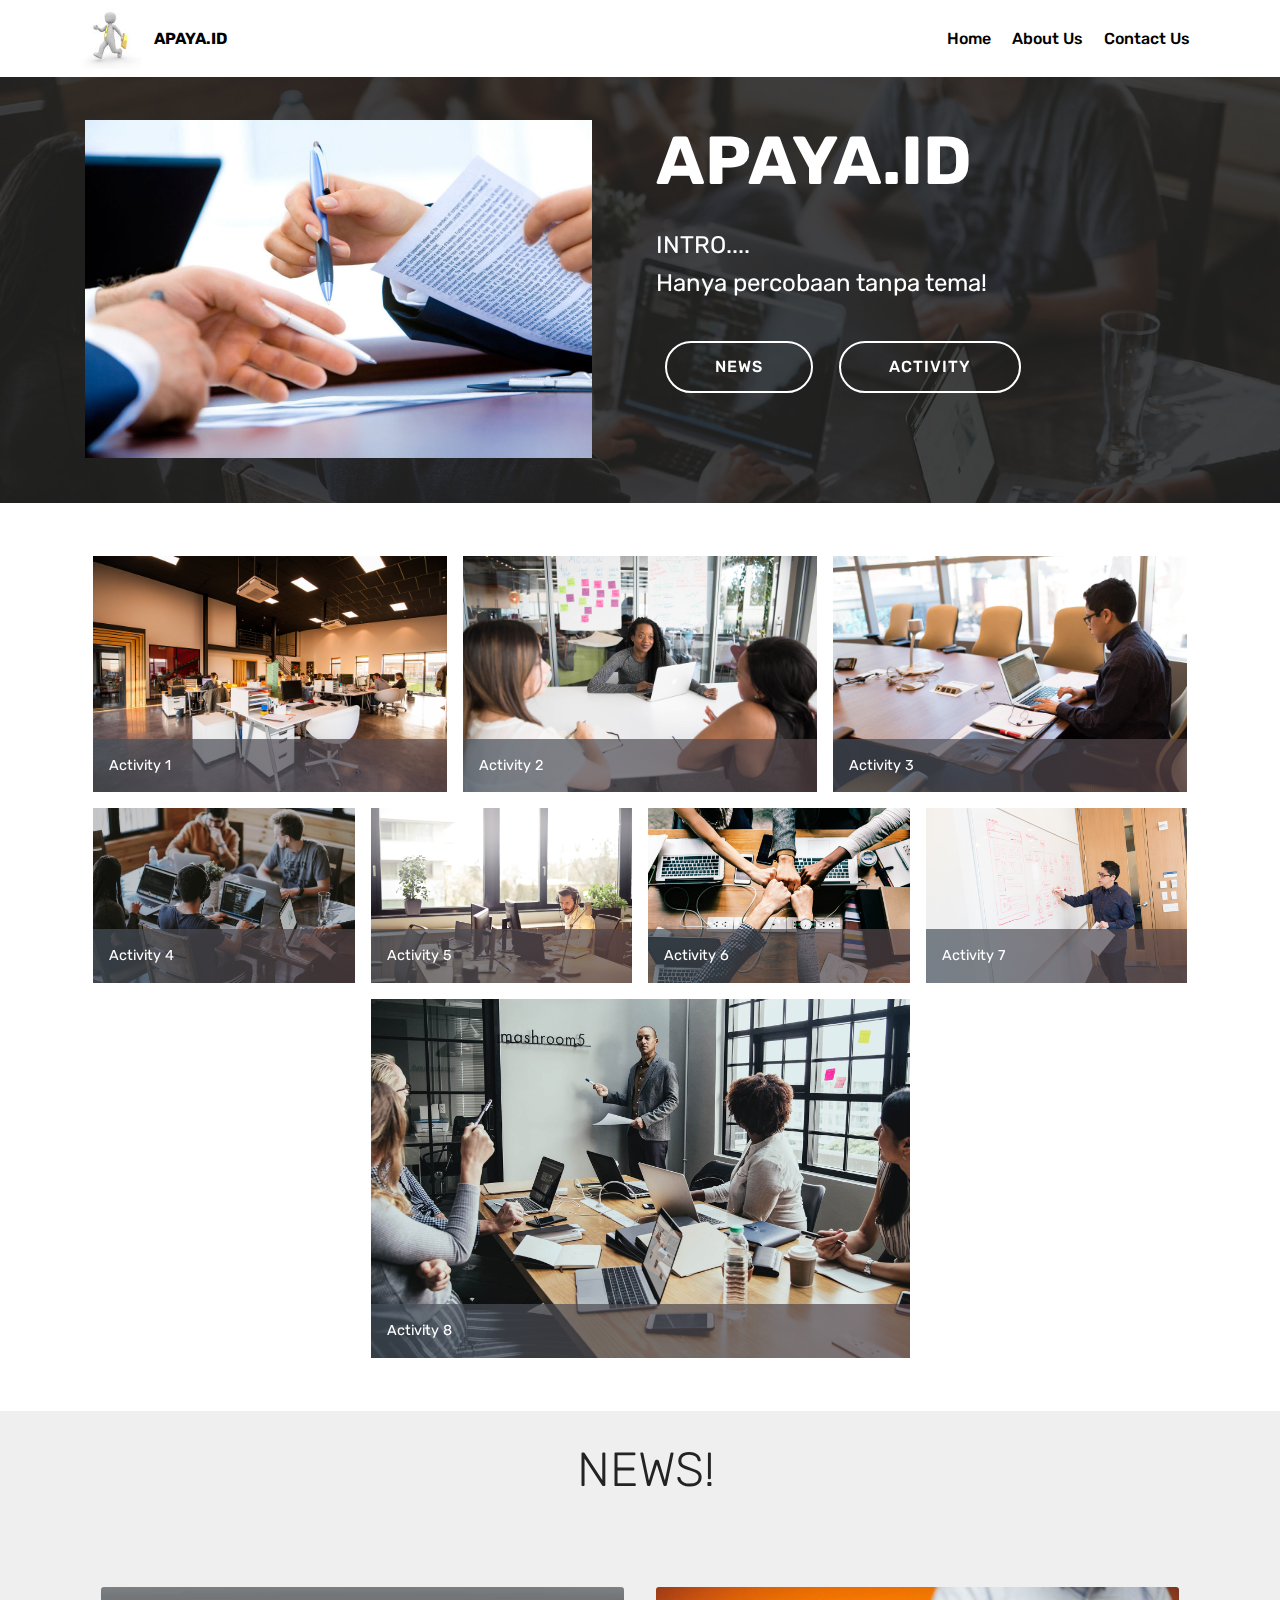
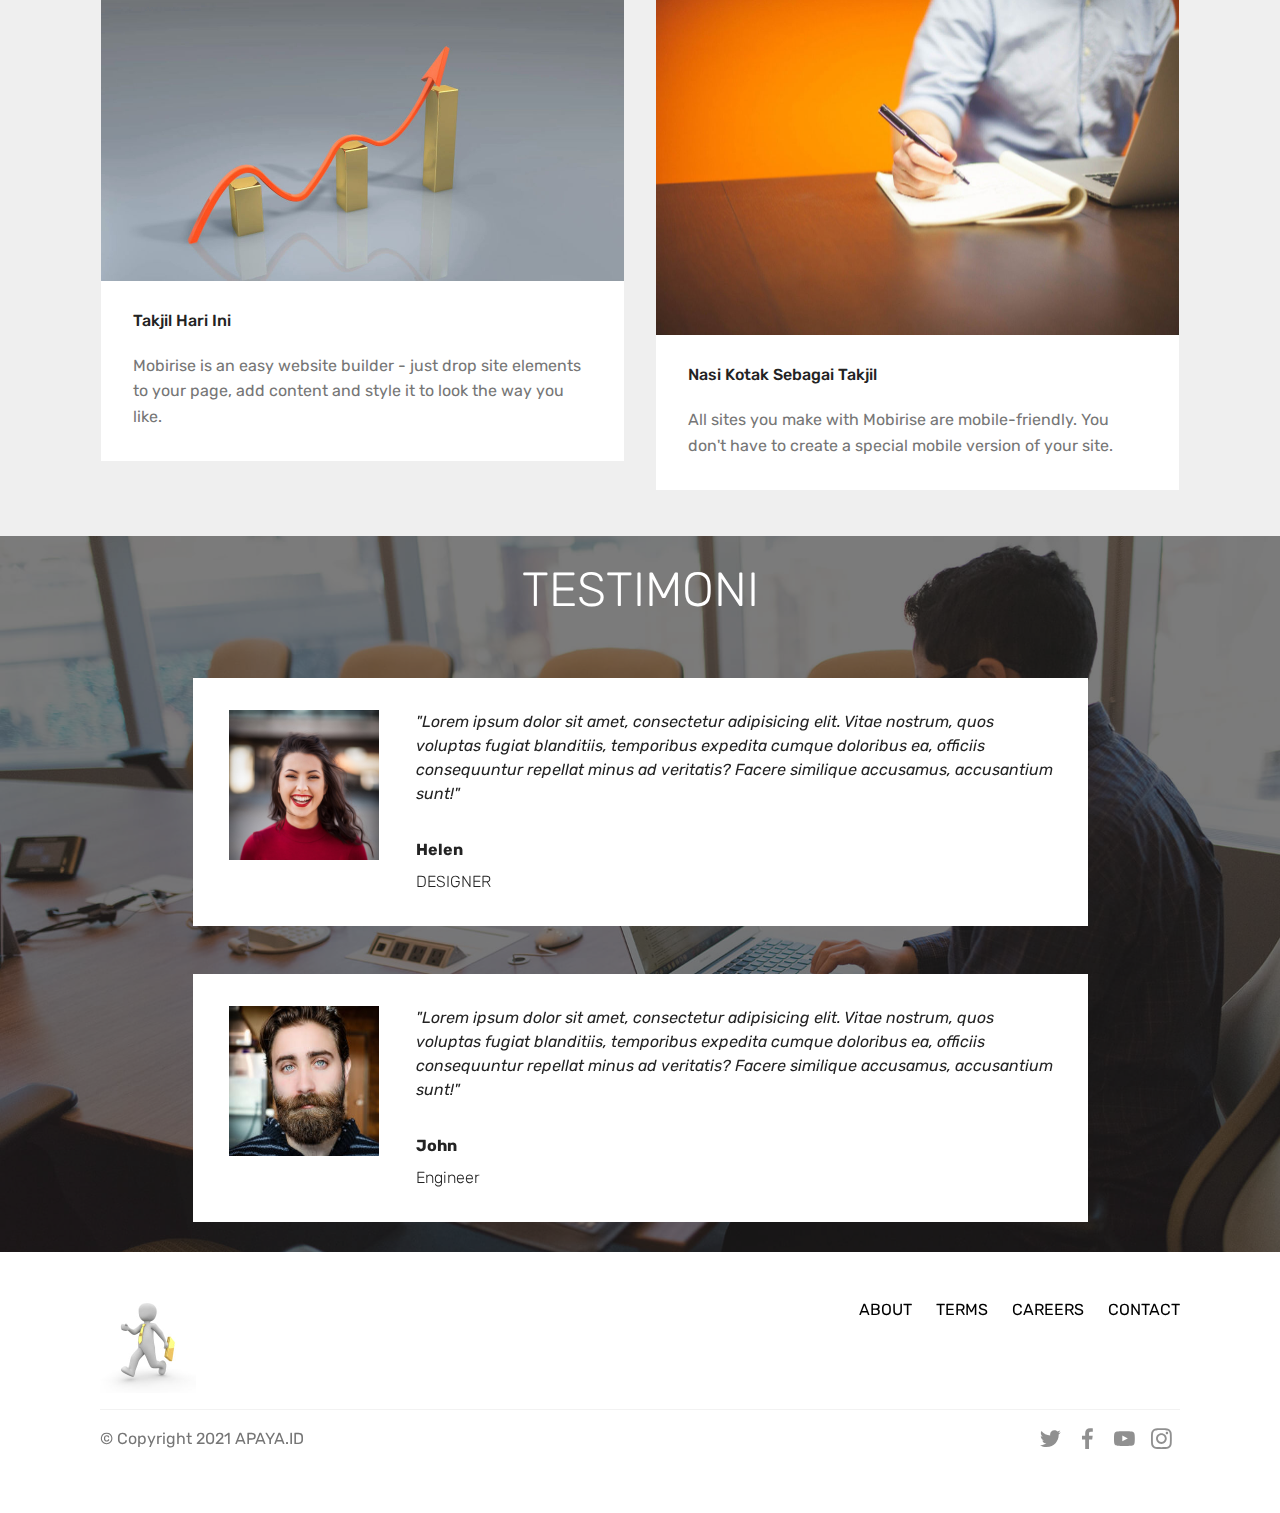
<file: index.html>
<!DOCTYPE html>
<html  >
<head>
  <!-- Site made with Mobirise Website Builder v4.9.7, https://mobirise.com -->
  <meta charset="UTF-8">
  <meta http-equiv="X-UA-Compatible" content="IE=edge">
  <meta name="generator" content="Mobirise v4.9.7, mobirise.com">
  <meta name="viewport" content="width=device-width, initial-scale=1, minimum-scale=1">
  <link rel="shortcut icon" href="assets/images/mbr-96x96.jpg" type="image/x-icon">
  <meta name="description" content="">
  
  <title>Home</title>
  <link rel="stylesheet" href="assets/web/assets/mobirise-icons/mobirise-icons.css">
  <link rel="stylesheet" href="assets/tether/tether.min.css">
  <link rel="stylesheet" href="assets/bootstrap/css/bootstrap.min.css">
  <link rel="stylesheet" href="assets/bootstrap/css/bootstrap-grid.min.css">
  <link rel="stylesheet" href="assets/bootstrap/css/bootstrap-reboot.min.css">
  <link rel="stylesheet" href="assets/dropdown/css/style.css">
  <link rel="stylesheet" href="assets/socicon/css/styles.css">
  <link rel="stylesheet" href="assets/theme/css/style.css">
  <link rel="stylesheet" href="assets/gallery/style.css">
  <link rel="stylesheet" href="assets/mobirise/css/mbr-additional.css" type="text/css">
  
  
  
</head>
<body>
  <section class="menu cid-svEL92tMpr" once="menu" id="menu2-0">

    

    <nav class="navbar navbar-expand beta-menu navbar-dropdown align-items-center navbar-fixed-top navbar-toggleable-sm">
        <button class="navbar-toggler navbar-toggler-right" type="button" data-toggle="collapse" data-target="#navbarSupportedContent" aria-controls="navbarSupportedContent" aria-expanded="false" aria-label="Toggle navigation">
            <div class="hamburger">
                <span></span>
                <span></span>
                <span></span>
                <span></span>
            </div>
        </button>
        <div class="menu-logo">
            <div class="navbar-brand">
                <span class="navbar-logo">
                    <a href="https://mobirise.co">
                        <img src="assets/images/mbr-96x96.jpg" alt="Mobirise" title="" style="height: 3.8rem;">
                    </a>
                </span>
                <span class="navbar-caption-wrap"><a class="navbar-caption text-black display-4" href="https://mobirise.co">
                        APAYA.ID</a></span>
            </div>
        </div>
        <div class="collapse navbar-collapse" id="navbarSupportedContent">
            <ul class="navbar-nav nav-dropdown nav-right" data-app-modern-menu="true"><li class="nav-item">
                    <a class="nav-link link text-black display-4" href="index.html">Home</a>
                </li>
                <li class="nav-item">
                    <a class="nav-link link text-black display-4" href="aboutus.html">
                        About Us
                    </a>
                </li><li class="nav-item"><a class="nav-link link text-black display-4" href="contactus.html">Contact Us
                    </a></li></ul>
            
        </div>
    </nav>
</section>

<section class="engine"><a href="https://mobirise.info/m">site design templates</a></section><section class="header3 cid-svELlBRQpI mbr-parallax-background" id="header3-2">

    

    <div class="mbr-overlay" style="opacity: 0.8; background-color: rgb(35, 35, 35);">
    </div>

    <div class="container">
        <div class="media-container-row">
            <div class="mbr-figure" style="width: 100%;">
                <img src="assets/images/mbr-1014x676.jpg" alt="Mobirise" title="">
            </div>

            <div class="media-content">
                <h1 class="mbr-section-title mbr-white pb-3 mbr-fonts-style display-1"><strong>
                    APAYA.ID</strong></h1>
                
                <div class="mbr-section-text mbr-white pb-3 ">
                    <p class="mbr-text mbr-fonts-style display-5">INTRO....<br>Hanya percobaan tanpa tema!</p>
                </div>
                <div class="mbr-section-btn"><a class="btn btn-md btn-white-outline display-4" href="index.html#features18-7">NEWS</a>
                    <a class="btn btn-md btn-white-outline display-4" href="index.html#gallery4-k">ACTIVITY</a></div>
            </div>
        </div>
    </div>

</section>

<section class="mbr-gallery mbr-slider-carousel cid-svF6RHInYB" id="gallery4-k">

    

    <div class="container">
        <div><!-- Gallery --><div class="gallery-row"><div class="mbr-gallery-layout-default"><div><div class="row-first row justify-content-center m-0"><div class="mbr-gallery-item col-lg-4 col-md-4 col-sm-12 p-2" data-video-url="false"><div href="#lb-gallery4-k" data-slide-to="0" data-toggle="modal"><img src="assets/images/background1.jpg" alt="" title=""><span class="icon-focus"></span><span class="mbr-gallery-title mbr-fonts-style display-7">Activity 1</span></div></div><div class="mbr-gallery-item col-lg-4 col-md-4 col-sm-12 p-2" data-video-url="false"><div href="#lb-gallery4-k" data-slide-to="1" data-toggle="modal"><img src="assets/images/background2.jpg" alt="" title=""><span class="icon-focus"></span><span class="mbr-gallery-title mbr-fonts-style display-7">Activity 2</span></div></div><div class="mbr-gallery-item col-lg-4 col-md-4 col-sm-12 p-2" data-video-url="false"><div href="#lb-gallery4-k" data-slide-to="2" data-toggle="modal"><img src="assets/images/background3.jpg" alt="" title=""><span class="icon-focus"></span><span class="mbr-gallery-title mbr-fonts-style display-7">Activity 3</span></div></div></div><div class="row-second row justify-content-center m-0"><div class="mbr-gallery-item col-lg-3 col-md-6 col-sm-12 p-2" data-video-url="false"><div href="#lb-gallery4-k" data-slide-to="3" data-toggle="modal"><img src="assets/images/background4.jpg" alt="" title=""><span class="icon-focus"></span><span class="mbr-gallery-title mbr-fonts-style display-7">Activity 4</span></div></div><div class="mbr-gallery-item col-lg-3 col-md-6 col-sm-12 p-2" data-video-url="false"><div href="#lb-gallery4-k" data-slide-to="4" data-toggle="modal"><img src="assets/images/background5.jpg" alt="" title=""><span class="icon-focus"></span><span class="mbr-gallery-title mbr-fonts-style display-7">Activity 5</span></div></div><div class="mbr-gallery-item col-lg-3 col-md-6 col-sm-12 p-2" data-video-url="false"><div href="#lb-gallery4-k" data-slide-to="5" data-toggle="modal"><img src="assets/images/background6.jpg" alt="" title=""><span class="icon-focus"></span><span class="mbr-gallery-title mbr-fonts-style display-7">Activity 6</span></div></div><div class="mbr-gallery-item col-lg-3 col-md-6 col-sm-12 p-2" data-video-url="false"><div href="#lb-gallery4-k" data-slide-to="6" data-toggle="modal"><img src="assets/images/background7.jpg" alt="" title=""><span class="icon-focus"></span><span class="mbr-gallery-title mbr-fonts-style display-7">Activity 7</span></div></div></div><div class="row-third row justify-content-center m-0"><div class="mbr-gallery-item col-lg-6 col-md-6 col-sm-12 p-2" data-video-url="false"><div href="#lb-gallery4-k" data-slide-to="7" data-toggle="modal"><img src="assets/images/background8.jpg" alt="" title=""><span class="icon-focus"></span><span class="mbr-gallery-title mbr-fonts-style display-7">Activity 8</span></div></div></div></div><div class="clearfix"></div></div></div><!-- Lightbox --><div data-app-prevent-settings="" class="mbr-slider modal fade carousel slide" tabindex="-1" data-keyboard="true" data-interval="false" id="lb-gallery4-k"><div class="modal-dialog"><div class="modal-content"><div class="modal-body"><div class="carousel-inner"><div class="carousel-item active"><img src="assets/images/background1.jpg" alt="" title=""></div><div class="carousel-item"><img src="assets/images/background2.jpg" alt="" title=""></div><div class="carousel-item"><img src="assets/images/background3.jpg" alt="" title=""></div><div class="carousel-item"><img src="assets/images/background4.jpg" alt="" title=""></div><div class="carousel-item"><img src="assets/images/background5.jpg" alt="" title=""></div><div class="carousel-item"><img src="assets/images/background6.jpg" alt="" title=""></div><div class="carousel-item"><img src="assets/images/background7.jpg" alt="" title=""></div><div class="carousel-item"><img src="assets/images/background8.jpg" alt="" title=""></div></div><a class="carousel-control carousel-control-prev" role="button" data-slide="prev" href="#lb-gallery4-k"><span class="mbri-left mbr-iconfont" aria-hidden="true"></span><span class="sr-only">Previous</span></a><a class="carousel-control carousel-control-next" role="button" data-slide="next" href="#lb-gallery4-k"><span class="mbri-right mbr-iconfont" aria-hidden="true"></span><span class="sr-only">Next</span></a><a class="close" href="#" role="button" data-dismiss="modal"><span class="sr-only">Close</span></a></div></div></div></div></div>
    </div>

</section>

<section class="features18 popup-btn-cards cid-svEMHoROrp" id="features18-7">

    

    
    <div class="container">
        <h2 class="mbr-section-title pb-3 align-center mbr-fonts-style display-2">&nbsp;NEWS!</h2>
        
        <div class="media-container-row pt-5 ">
            <div class="card p-3 col-12 col-md-6">
                <div class="card-wrapper ">
                    <div class="card-img">
                        <div class="mbr-overlay"></div>
                        <div class="mbr-section-btn text-center">
                            <a href="https://mobirise.co" class="btn btn-primary display-4">Learn More</a>
                        </div>
                        <img src="assets/images/mbr-1046x588.jpg" alt="Mobirise" title="">
                    </div>
                    <div class="card-box">
                        <h4 class="card-title mbr-fonts-style display-7">
                            Takjil Hari Ini</h4>
                        <p class="mbr-text mbr-fonts-style align-left display-7">
                            Mobirise is an easy website builder - just drop site elements to your page, add content and style it to look the way you like.
                        </p>
                    </div>
                </div>
            </div>
            <div class="card p-3 col-12 col-md-6">
                <div class="card-wrapper">
                    <div class="card-img">
                        <div class="mbr-overlay"></div>
                        <div class="mbr-section-btn text-center"><a href="https://mobirise.co" class="btn btn-primary display-4">Learn More</a></div>
                        <img src="assets/images/mbr-1046x697.jpg" alt="Mobirise" title="">
                    </div>
                    <div class="card-box">
                        <h4 class="card-title mbr-fonts-style display-7">
                            Nasi Kotak Sebagai Takjil</h4>
                        <p class="mbr-text mbr-fonts-style display-7">
                           All sites you make with Mobirise are mobile-friendly. You don't have to create a special mobile version of your site.
                        </p>
                    </div>
                </div>
            </div>

            

            
        </div>
    </div>
</section>

<section class="testimonials4 cid-svEOxSsZTg" id="testimonials4-8">

  

  <div class="mbr-overlay" style="opacity: 0.6; background-color: rgb(35, 35, 35);">
  </div>
  <div class="container">
    <h2 class="pb-3 mbr-fonts-style mbr-white align-center display-2">
        TESTIMONI<br></h2>
    
    <div class="col-md-10 testimonials-container"> 
      

      
    <div class="testimonials-item">
        <div class="user row">
          <div class="col-lg-3 col-md-4">
            <div class="user_image">
              <img src="assets/images/face2.jpg">
            </div>
          </div>
          <div class="testimonials-caption col-lg-9 col-md-8">
            <div class="user_text ">
              <p class="mbr-fonts-style  display-7">
                 <em>"Lorem ipsum dolor sit amet, consectetur adipisicing elit. Vitae nostrum, quos voluptas fugiat blanditiis, temporibus expedita cumque doloribus ea, officiis consequuntur repellat minus ad veritatis? Facere similique accusamus, accusantium sunt!"</em>
              </p>
            </div>
            <div class="user_name mbr-bold mbr-fonts-style align-left pt-3 display-7">
                 Helen
            </div>
            <div class="user_desk mbr-light mbr-fonts-style align-left pt-2 display-7">
                 DESIGNER
            </div>
          </div>
        </div>
      </div><div class="testimonials-item">
        <div class="user row">
          <div class="col-lg-3 col-md-4">
            <div class="user_image">
              <img src="assets/images/mbr-1-300x200.jpg" alt="" title="">
            </div>
          </div>
          <div class="testimonials-caption col-lg-9 col-md-8">
            <div class="user_text ">
              <p class="mbr-fonts-style  display-7">
                 <em>"Lorem ipsum dolor sit amet, consectetur adipisicing elit. Vitae nostrum, quos voluptas fugiat blanditiis, temporibus expedita cumque doloribus ea, officiis consequuntur repellat minus ad veritatis? Facere similique accusamus, accusantium sunt!"</em>
              </p>
            </div>
            <div class="user_name mbr-bold mbr-fonts-style align-left pt-3 display-7">John</div>
            <div class="user_desk mbr-light mbr-fonts-style align-left pt-2 display-7">Engineer</div>
          </div>
        </div>
      </div></div>
  </div>
</section>

<section class="cid-svFixtNS7K" id="footer5-l">

    

    

    <div class="container">
        <div class="media-container-row">
            <div class="col-md-3">
                <div class="media-wrap">
                    <a href="https://mobirise.co/">
                       <img src="assets/images/mbr-192x192.jpg" alt="Mobirise" title="">
                    </a>
                </div>
            </div>
            <div class="col-md-9">
                <p class="mbr-text align-right links mbr-fonts-style display-7">
                    <a href="aboutus.html" class="text-black">ABOUT</a> &nbsp;&nbsp;&nbsp;&nbsp;
                    <a href="#" class="text-black">TERMS</a> &nbsp;&nbsp;&nbsp;&nbsp;
                    <a href="#" class="text-black">CAREERS</a> &nbsp;&nbsp;&nbsp;&nbsp;
                    <a href="contactus.html" class="text-black">CONTACT</a>
                </p>
            </div>
        </div>
        <div class="footer-lower">
            <div class="media-container-row">
                <div class="col-md-12">
                    <hr>
                </div>
            </div>
            <div class="media-container-row mbr-white">
                <div class="col-md-6 copyright">
                    <p class="mbr-text mbr-fonts-style display-7">
                        © Copyright 2021 APAYA.ID</p>
                </div>
                <div class="col-md-6">
                    <div class="social-list align-right">
                        <div class="soc-item">
                            <a href="https://twitter.com/mobirise" target="_blank">
                                <span class="socicon-twitter socicon mbr-iconfont mbr-iconfont-social"></span>
                            </a>
                        </div>
                        <div class="soc-item">
                            <a href="https://www.facebook.com/pages/Mobirise/1616226671953247" target="_blank">
                                <span class="socicon-facebook socicon mbr-iconfont mbr-iconfont-social"></span>
                            </a>
                        </div>
                        <div class="soc-item">
                            <a href="https://www.youtube.com/c/mobirise" target="_blank">
                                <span class="socicon-youtube socicon mbr-iconfont mbr-iconfont-social"></span>
                            </a>
                        </div>
                        <div class="soc-item">
                            <a href="https://instagram.com/mobirise" target="_blank">
                                <span class="socicon-instagram socicon mbr-iconfont mbr-iconfont-social"></span>
                            </a>
                        </div>
                        
                        
                    </div>
                </div>
            </div>
        </div>
    </div>
</section>


  <script src="assets/web/assets/jquery/jquery.min.js"></script>
  <script src="assets/popper/popper.min.js"></script>
  <script src="assets/tether/tether.min.js"></script>
  <script src="assets/bootstrap/js/bootstrap.min.js"></script>
  <script src="assets/smoothscroll/smooth-scroll.js"></script>
  <script src="assets/dropdown/js/script.min.js"></script>
  <script src="assets/touchswipe/jquery.touch-swipe.min.js"></script>
  <script src="assets/masonry/masonry.pkgd.min.js"></script>
  <script src="assets/imagesloaded/imagesloaded.pkgd.min.js"></script>
  <script src="assets/bootstrapcarouselswipe/bootstrap-carousel-swipe.js"></script>
  <script src="assets/mbr-popup-btns/mbr-popup-btns.js"></script>
  <script src="assets/vimeoplayer/jquery.mb.vimeo_player.js"></script>
  <script src="assets/parallax/jarallax.min.js"></script>
  <script src="assets/theme/js/script.js"></script>
  <script src="assets/slidervideo/script.js"></script>
  <script src="assets/gallery/player.min.js"></script>
  <script src="assets/gallery/script.js"></script>
  
  
</body>
</html>
</file>
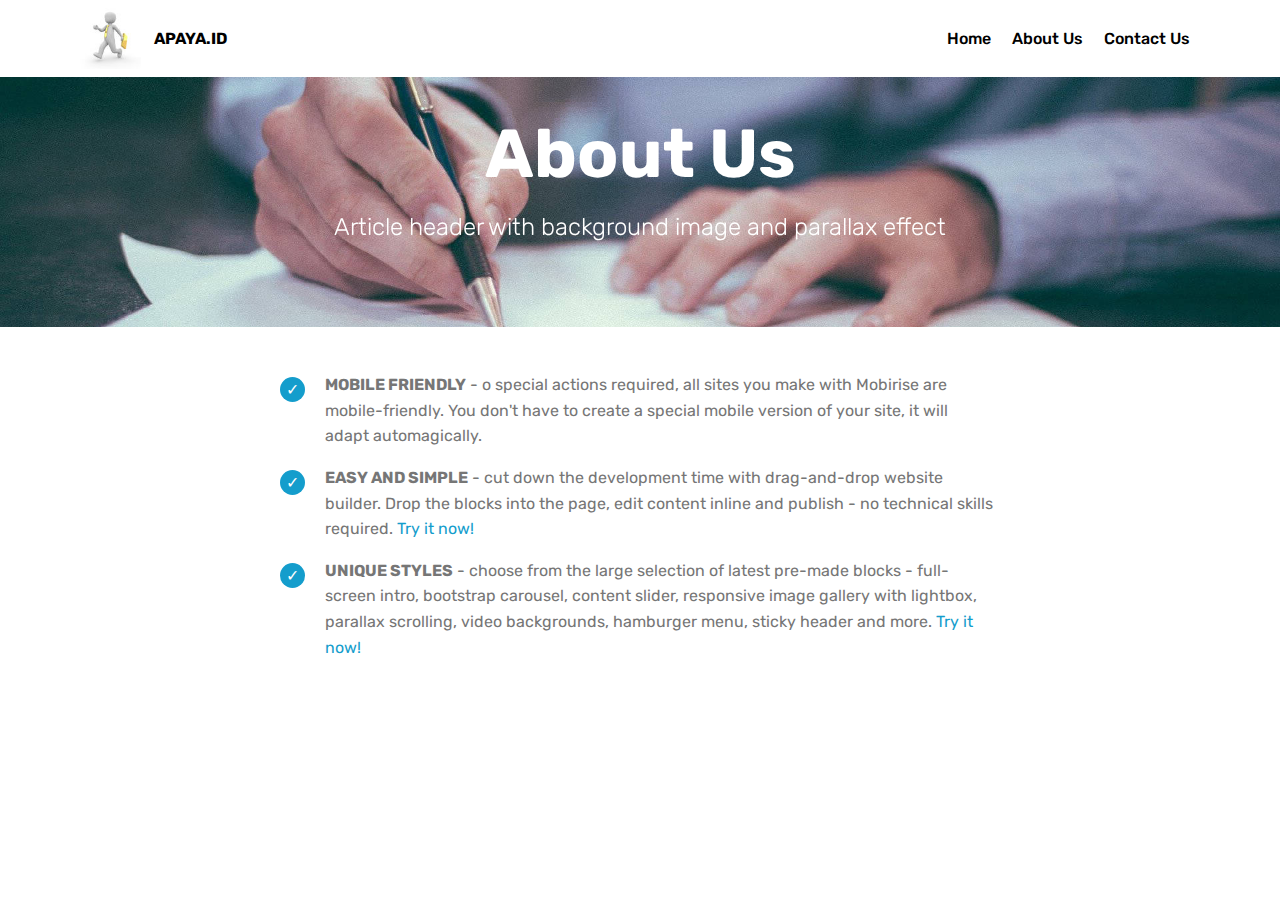
<file: aboutus.html>
<!DOCTYPE html>
<html  >
<head>
  <!-- Site made with Mobirise Website Builder v4.9.7, https://mobirise.com -->
  <meta charset="UTF-8">
  <meta http-equiv="X-UA-Compatible" content="IE=edge">
  <meta name="generator" content="Mobirise v4.9.7, mobirise.com">
  <meta name="viewport" content="width=device-width, initial-scale=1, minimum-scale=1">
  <link rel="shortcut icon" href="assets/images/mbr-96x96.jpg" type="image/x-icon">
  <meta name="description" content="Web Page Maker Description">
  
  <title>About Us</title>
  <link rel="stylesheet" href="assets/tether/tether.min.css">
  <link rel="stylesheet" href="assets/bootstrap/css/bootstrap.min.css">
  <link rel="stylesheet" href="assets/bootstrap/css/bootstrap-grid.min.css">
  <link rel="stylesheet" href="assets/bootstrap/css/bootstrap-reboot.min.css">
  <link rel="stylesheet" href="assets/dropdown/css/style.css">
  <link rel="stylesheet" href="assets/theme/css/style.css">
  <link rel="stylesheet" href="assets/mobirise/css/mbr-additional.css" type="text/css">
  
  
  
</head>
<body>
  <section class="menu cid-svEL92tMpr" once="menu" id="menu2-b">

    

    <nav class="navbar navbar-expand beta-menu navbar-dropdown align-items-center navbar-fixed-top navbar-toggleable-sm">
        <button class="navbar-toggler navbar-toggler-right" type="button" data-toggle="collapse" data-target="#navbarSupportedContent" aria-controls="navbarSupportedContent" aria-expanded="false" aria-label="Toggle navigation">
            <div class="hamburger">
                <span></span>
                <span></span>
                <span></span>
                <span></span>
            </div>
        </button>
        <div class="menu-logo">
            <div class="navbar-brand">
                <span class="navbar-logo">
                    <a href="https://mobirise.co">
                        <img src="assets/images/mbr-96x96.jpg" alt="Mobirise" title="" style="height: 3.8rem;">
                    </a>
                </span>
                <span class="navbar-caption-wrap"><a class="navbar-caption text-black display-4" href="https://mobirise.co">
                        APAYA.ID</a></span>
            </div>
        </div>
        <div class="collapse navbar-collapse" id="navbarSupportedContent">
            <ul class="navbar-nav nav-dropdown nav-right" data-app-modern-menu="true"><li class="nav-item">
                    <a class="nav-link link text-black display-4" href="index.html">Home</a>
                </li>
                <li class="nav-item">
                    <a class="nav-link link text-black display-4" href="aboutus.html">
                        About Us
                    </a>
                </li><li class="nav-item"><a class="nav-link link text-black display-4" href="contactus.html">Contact Us
                    </a></li></ul>
            
        </div>
    </nav>
</section>

<section class="engine"><a href="https://mobirise.info/f">easy website maker</a></section><section class="mbr-section content5 cid-svERNHCKme mbr-parallax-background" id="content5-e">

    

    

    <div class="container">
        <div class="media-container-row">
            <div class="title col-12 col-md-8">
                <h2 class="align-center mbr-bold mbr-white pb-3 mbr-fonts-style display-1">
                    About Us</h2>
                <h3 class="mbr-section-subtitle align-center mbr-light mbr-white pb-3 mbr-fonts-style display-5">
                    Article header with background image and parallax effect
                </h3>
                
                
            </div>
        </div>
    </div>
</section>

<section class="mbr-section article content12 cid-svEREaOFJz" id="content12-d">
     

    <div class="container">
        <div class="media-container-row">
            <div class="mbr-text counter-container col-12 col-md-8 mbr-fonts-style display-7">
                <ul>
                    <li><strong>MOBILE FRIENDLY</strong> - o special actions required, all sites you make with Mobirise are mobile-friendly. You don't have to create a special mobile version of your site, it will adapt automagically.</li>
                    <li><strong>EASY AND SIMPLE</strong> - cut down the development time with drag-and-drop website builder. Drop the blocks into the page, edit content inline and publish - no technical skills required. <a href="https://mobirise.co/">Try it now!</a></li>
                    <li><strong>UNIQUE STYLES</strong> - choose from the large selection of latest pre-made blocks - full-screen intro, bootstrap carousel, content slider, responsive image gallery with lightbox, parallax scrolling, video backgrounds, hamburger menu, sticky header and more. <a href="https://mobirise.co/">Try it now!</a></li>
                </ul>
            </div>
        </div>
    </div>
</section>


  <script src="assets/web/assets/jquery/jquery.min.js"></script>
  <script src="assets/popper/popper.min.js"></script>
  <script src="assets/tether/tether.min.js"></script>
  <script src="assets/bootstrap/js/bootstrap.min.js"></script>
  <script src="assets/smoothscroll/smooth-scroll.js"></script>
  <script src="assets/parallax/jarallax.min.js"></script>
  <script src="assets/dropdown/js/script.min.js"></script>
  <script src="assets/touchswipe/jquery.touch-swipe.min.js"></script>
  <script src="assets/theme/js/script.js"></script>
  
  
</body>
</html>
</file>
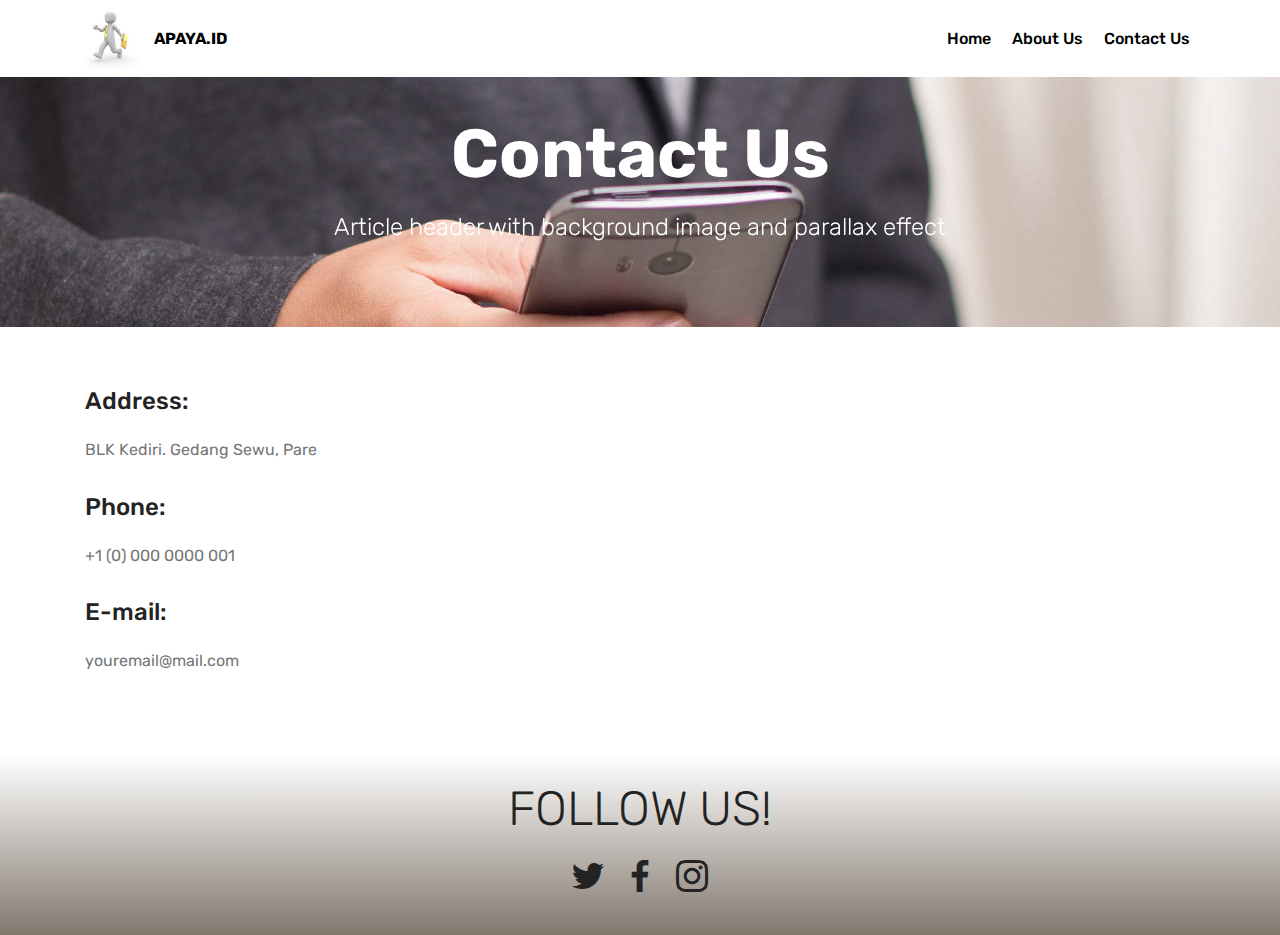
<file: contactus.html>
<!DOCTYPE html>
<html  >
<head>
  <!-- Site made with Mobirise Website Builder v4.9.7, https://mobirise.com -->
  <meta charset="UTF-8">
  <meta http-equiv="X-UA-Compatible" content="IE=edge">
  <meta name="generator" content="Mobirise v4.9.7, mobirise.com">
  <meta name="viewport" content="width=device-width, initial-scale=1, minimum-scale=1">
  <link rel="shortcut icon" href="assets/images/mbr-96x96.jpg" type="image/x-icon">
  <meta name="description" content="Site Maker Description">
  
  <title>Contact US</title>
  <link rel="stylesheet" href="assets/tether/tether.min.css">
  <link rel="stylesheet" href="assets/bootstrap/css/bootstrap.min.css">
  <link rel="stylesheet" href="assets/bootstrap/css/bootstrap-grid.min.css">
  <link rel="stylesheet" href="assets/bootstrap/css/bootstrap-reboot.min.css">
  <link rel="stylesheet" href="assets/socicon/css/styles.css">
  <link rel="stylesheet" href="assets/dropdown/css/style.css">
  <link rel="stylesheet" href="assets/theme/css/style.css">
  <link rel="stylesheet" href="assets/mobirise/css/mbr-additional.css" type="text/css">
  
  
  
</head>
<body>
  <section class="menu cid-svEL92tMpr" once="menu" id="menu2-f">

    

    <nav class="navbar navbar-expand beta-menu navbar-dropdown align-items-center navbar-fixed-top navbar-toggleable-sm">
        <button class="navbar-toggler navbar-toggler-right" type="button" data-toggle="collapse" data-target="#navbarSupportedContent" aria-controls="navbarSupportedContent" aria-expanded="false" aria-label="Toggle navigation">
            <div class="hamburger">
                <span></span>
                <span></span>
                <span></span>
                <span></span>
            </div>
        </button>
        <div class="menu-logo">
            <div class="navbar-brand">
                <span class="navbar-logo">
                    <a href="https://mobirise.co">
                        <img src="assets/images/mbr-96x96.jpg" alt="Mobirise" title="" style="height: 3.8rem;">
                    </a>
                </span>
                <span class="navbar-caption-wrap"><a class="navbar-caption text-black display-4" href="https://mobirise.co">
                        APAYA.ID</a></span>
            </div>
        </div>
        <div class="collapse navbar-collapse" id="navbarSupportedContent">
            <ul class="navbar-nav nav-dropdown nav-right" data-app-modern-menu="true"><li class="nav-item">
                    <a class="nav-link link text-black display-4" href="index.html">Home</a>
                </li>
                <li class="nav-item">
                    <a class="nav-link link text-black display-4" href="aboutus.html">
                        About Us
                    </a>
                </li><li class="nav-item"><a class="nav-link link text-black display-4" href="contactus.html">Contact Us
                    </a></li></ul>
            
        </div>
    </nav>
</section>

<section class="engine"><a href="https://mobirise.info/e">make your own site for free</a></section><section class="mbr-section content5 cid-svESqjf6I4 mbr-parallax-background" id="content5-g">

    

    

    <div class="container">
        <div class="media-container-row">
            <div class="title col-12 col-md-8">
                <h2 class="align-center mbr-bold mbr-white pb-3 mbr-fonts-style display-1">
                    Contact Us</h2>
                <h3 class="mbr-section-subtitle align-center mbr-light mbr-white pb-3 mbr-fonts-style display-5">
                    Article header with background image and parallax effect
                </h3>
                
                
            </div>
        </div>
    </div>
</section>

<section class="mbr-section contacts1 cid-svESxOHdKG" id="contacts1-h">
    <!---->
    
    <!---->
    <!--Overlay-->
    
    <!--Container-->
    <div class="container">
        <div class="row">
            <!--Titles-->
            <div class="title col-12">
                
                
            </div>
            <!--Left-->
            <div class="col-12 col-md-6">
                <div class="left-block wrapper">
                    <div class="b b-adress">
                        <h5 class="align-left mbr-fonts-style m-0 display-5">
                            Address:
                        </h5>
                        <p class="mbr-text align-left mbr-fonts-style display-7">
                            BLK Kediri. Gedang Sewu, Pare</p>
                    </div>
                    <div class="b b-phone">
                        <h5 class="align-left mbr-fonts-style m-0 display-5">
                            Phone:
                        </h5>
                        <p class="mbr-text align-left mbr-fonts-style display-7">
                            +1 (0) 000 0000 001
                        </p>
                    </div>
                    <div class="b b-mail">
                        <h5 class="align-left mbr-fonts-style m-0 display-5">
                            E-mail:
                        </h5>
                        <p class="mbr-text align-left mbr-fonts-style display-7">
                            youremail@mail.com
                        </p>
                    </div>
                </div>
            </div>
            <!--Right-->
            <div class="col-12 col-md-6">
                <div class="google-map"><iframe frameborder="0" style="border:0" src="https://www.google.com/maps/embed/v1/place?key=AIzaSyCZI5F_k6S1k46ujh0SNrapM89f7mJxd30&amp;q=place_id:ChIJddqoVX1eeC4RHwaq3iPJQjg" allowfullscreen=""></iframe></div>
            </div>
        </div>
    </div>
</section>

<section class="cid-svESAULEXS" id="social-buttons2-i">

    

    

    <div class="container">
        <div class="media-container-row">
            <div class="col-md-8 align-center">
                <h2 class="pb-3 mbr-fonts-style display-2">
                    FOLLOW US!
                </h2>
                <div class="social-list pl-0 mb-0">
                    <a href="https://twitter.com/mobirise" target="_blank">
                        <span class="px-2 socicon-twitter socicon mbr-iconfont mbr-iconfont-social"></span>
                    </a>
                    <a href="https://www.facebook.com/pages/Mobirise/1616226671953247" target="_blank">
                        <span class="px-2 socicon-facebook socicon mbr-iconfont mbr-iconfont-social"></span>
                    </a>
                    <a href="https://instagram.com/mobirise" target="_blank">
                        <span class="px-2 socicon-instagram socicon mbr-iconfont mbr-iconfont-social"></span>
                    </a>
                    <a href="https://www.youtube.com/c/mobirise" target="_blank">
                        
                    </a>
                    <a href="https://plus.google.com/u/0/+Mobirise" target="_blank">
                        
                    </a>
                    <a href="https://www.behance.net/Mobirise" target="_blank">
                        
                    </a>
                </div>
            </div>
        </div>
    </div>
</section>


  <script src="assets/web/assets/jquery/jquery.min.js"></script>
  <script src="assets/popper/popper.min.js"></script>
  <script src="assets/tether/tether.min.js"></script>
  <script src="assets/bootstrap/js/bootstrap.min.js"></script>
  <script src="assets/sociallikes/social-likes.js"></script>
  <script src="assets/dropdown/js/script.min.js"></script>
  <script src="assets/touchswipe/jquery.touch-swipe.min.js"></script>
  <script src="assets/parallax/jarallax.min.js"></script>
  <script src="assets/smoothscroll/smooth-scroll.js"></script>
  <script src="assets/theme/js/script.js"></script>
  
  
</body>
</html>
</file>
<file: assets/web/assets/mobirise-icons/mobirise-icons.css>
@font-face {
  font-family: 'MobiriseIcons';
  src:  url('mobirise-icons.eot?spat4u');
  src:  url('mobirise-icons.eot?spat4u#iefix') format('embedded-opentype'),
    url('mobirise-icons.ttf?spat4u') format('truetype'),
    url('mobirise-icons.woff?spat4u') format('woff'),
    url('mobirise-icons.svg?spat4u#MobiriseIcons') format('svg');
  font-weight: normal;
  font-style: normal;
}

[class^="mbri-"], [class*=" mbri-"] {
  /* use !important to prevent issues with browser extensions that change fonts */
  font-family: MobiriseIcons !important;
  speak: none;
  font-style: normal;
  font-weight: normal;
  font-variant: normal;
  text-transform: none;
  line-height: 1;

  /* Better Font Rendering =========== */
  -webkit-font-smoothing: antialiased;
  -moz-osx-font-smoothing: grayscale;
}

.mbri-add-submenu:before {
  content: "\e900";
}
.mbri-alert:before {
  content: "\e901";
}
.mbri-align-center:before {
  content: "\e902";
}
.mbri-align-justify:before {
  content: "\e903";
}
.mbri-align-left:before {
  content: "\e904";
}
.mbri-align-right:before {
  content: "\e905";
}
.mbri-android:before {
  content: "\e906";
}
.mbri-apple:before {
  content: "\e907";
}
.mbri-arrow-down:before {
  content: "\e908";
}
.mbri-arrow-next:before {
  content: "\e909";
}
.mbri-arrow-prev:before {
  content: "\e90a";
}
.mbri-arrow-up:before {
  content: "\e90b";
}
.mbri-bold:before {
  content: "\e90c";
}
.mbri-bookmark:before {
  content: "\e90d";
}
.mbri-bootstrap:before {
  content: "\e90e";
}
.mbri-briefcase:before {
  content: "\e90f";
}
.mbri-browse:before {
  content: "\e910";
}
.mbri-bulleted-list:before {
  content: "\e911";
}
.mbri-calendar:before {
  content: "\e912";
}
.mbri-camera:before {
  content: "\e913";
}
.mbri-cart-add:before {
  content: "\e914";
}
.mbri-cart-full:before {
  content: "\e915";
}
.mbri-cash:before {
  content: "\e916";
}
.mbri-change-style:before {
  content: "\e917";
}
.mbri-chat:before {
  content: "\e918";
}
.mbri-clock:before {
  content: "\e919";
}
.mbri-close:before {
  content: "\e91a";
}
.mbri-cloud:before {
  content: "\e91b";
}
.mbri-code:before {
  content: "\e91c";
}
.mbri-contact-form:before {
  content: "\e91d";
}
.mbri-credit-card:before {
  content: "\e91e";
}
.mbri-cursor-click:before {
  content: "\e91f";
}
.mbri-cust-feedback:before {
  content: "\e920";
}
.mbri-database:before {
  content: "\e921";
}
.mbri-delivery:before {
  content: "\e922";
}
.mbri-desktop:before {
  content: "\e923";
}
.mbri-devices:before {
  content: "\e924";
}
.mbri-down:before {
  content: "\e925";
}
.mbri-download:before {
  content: "\e989";
}
.mbri-drag-n-drop:before {
  content: "\e927";
}
.mbri-drag-n-drop2:before {
  content: "\e928";
}
.mbri-edit:before {
  content: "\e929";
}
.mbri-edit2:before {
  content: "\e92a";
}
.mbri-error:before {
  content: "\e92b";
}
.mbri-extension:before {
  content: "\e92c";
}
.mbri-features:before {
  content: "\e92d";
}
.mbri-file:before {
  content: "\e92e";
}
.mbri-flag:before {
  content: "\e92f";
}
.mbri-folder:before {
  content: "\e930";
}
.mbri-gift:before {
  content: "\e931";
}
.mbri-github:before {
  content: "\e932";
}
.mbri-globe:before {
  content: "\e933";
}
.mbri-globe-2:before {
  content: "\e934";
}
.mbri-growing-chart:before {
  content: "\e935";
}
.mbri-hearth:before {
  content: "\e936";
}
.mbri-help:before {
  content: "\e937";
}
.mbri-home:before {
  content: "\e938";
}
.mbri-hot-cup:before {
  content: "\e939";
}
.mbri-idea:before {
  content: "\e93a";
}
.mbri-image-gallery:before {
  content: "\e93b";
}
.mbri-image-slider:before {
  content: "\e93c";
}
.mbri-info:before {
  content: "\e93d";
}
.mbri-italic:before {
  content: "\e93e";
}
.mbri-key:before {
  content: "\e93f";
}
.mbri-laptop:before {
  content: "\e940";
}
.mbri-layers:before {
  content: "\e941";
}
.mbri-left-right:before {
  content: "\e942";
}
.mbri-left:before {
  content: "\e943";
}
.mbri-letter:before {
  content: "\e944";
}
.mbri-like:before {
  content: "\e945";
}
.mbri-link:before {
  content: "\e946";
}
.mbri-lock:before {
  content: "\e947";
}
.mbri-login:before {
  content: "\e948";
}
.mbri-logout:before {
  content: "\e949";
}
.mbri-magic-stick:before {
  content: "\e94a";
}
.mbri-map-pin:before {
  content: "\e94b";
}
.mbri-menu:before {
  content: "\e94c";
}
.mbri-mobile:before {
  content: "\e94d";
}
.mbri-mobile2:before {
  content: "\e94e";
}
.mbri-mobirise:before {
  content: "\e94f";
}
.mbri-more-horizontal:before {
  content: "\e950";
}
.mbri-more-vertical:before {
  content: "\e951";
}
.mbri-music:before {
  content: "\e952";
}
.mbri-new-file:before {
  content: "\e953";
}
.mbri-numbered-list:before {
  content: "\e954";
}
.mbri-opened-folder:before {
  content: "\e955";
}
.mbri-pages:before {
  content: "\e956";
}
.mbri-paper-plane:before {
  content: "\e957";
}
.mbri-paperclip:before {
  content: "\e958";
}
.mbri-photo:before {
  content: "\e959";
}
.mbri-photos:before {
  content: "\e95a";
}
.mbri-pin:before {
  content: "\e95b";
}
.mbri-play:before {
  content: "\e95c";
}
.mbri-plus:before {
  content: "\e95d";
}
.mbri-preview:before {
  content: "\e95e";
}
.mbri-print:before {
  content: "\e95f";
}
.mbri-protect:before {
  content: "\e960";
}
.mbri-question:before {
  content: "\e961";
}
.mbri-quote-left:before {
  content: "\e962";
}
.mbri-quote-right:before {
  content: "\e963";
}
.mbri-refresh:before {
  content: "\e964";
}
.mbri-responsive:before {
  content: "\e965";
}
.mbri-right:before {
  content: "\e966";
}
.mbri-rocket:before {
  content: "\e967";
}
.mbri-sad-face:before {
  content: "\e968";
}
.mbri-sale:before {
  content: "\e969";
}
.mbri-save:before {
  content: "\e96a";
}
.mbri-search:before {
  content: "\e96b";
}
.mbri-setting:before {
  content: "\e96c";
}
.mbri-setting2:before {
  content: "\e96d";
}
.mbri-setting3:before {
  content: "\e96e";
}
.mbri-share:before {
  content: "\e96f";
}
.mbri-shopping-bag:before {
  content: "\e970";
}
.mbri-shopping-basket:before {
  content: "\e971";
}
.mbri-shopping-cart:before {
  content: "\e972";
}
.mbri-sites:before {
  content: "\e973";
}
.mbri-smile-face:before {
  content: "\e974";
}
.mbri-speed:before {
  content: "\e975";
}
.mbri-star:before {
  content: "\e976";
}
.mbri-success:before {
  content: "\e977";
}
.mbri-sun:before {
  content: "\e978";
}
.mbri-sun2:before {
  content: "\e979";
}
.mbri-tablet:before {
  content: "\e97a";
}
.mbri-tablet-vertical:before {
  content: "\e97b";
}
.mbri-target:before {
  content: "\e97c";
}
.mbri-timer:before {
  content: "\e97d";
}
.mbri-to-ftp:before {
  content: "\e97e";
}
.mbri-to-local-drive:before {
  content: "\e97f";
}
.mbri-touch-swipe:before {
  content: "\e980";
}
.mbri-touch:before {
  content: "\e981";
}
.mbri-trash:before {
  content: "\e982";
}
.mbri-underline:before {
  content: "\e983";
}
.mbri-unlink:before {
  content: "\e984";
}
.mbri-unlock:before {
  content: "\e985";
}
.mbri-up-down:before {
  content: "\e986";
}
.mbri-up:before {
  content: "\e987";
}
.mbri-update:before {
  content: "\e988";
}
.mbri-upload:before {
 content: "\e926"; 
}
.mbri-user:before {
  content: "\e98a";
}
.mbri-user2:before {
  content: "\e98b";
}
.mbri-users:before {
  content: "\e98c";
}
.mbri-video:before {
  content: "\e98d";
}
.mbri-video-play:before {
  content: "\e98e";
}
.mbri-watch:before {
  content: "\e98f";
}
.mbri-website-theme:before {
  content: "\e990";
}
.mbri-wifi:before {
  content: "\e991";
}
.mbri-windows:before {
  content: "\e992";
}
.mbri-zoom-out:before {
  content: "\e993";
}
.mbri-redo:before {
  content: "\e994";
}
.mbri-undo:before {
  content: "\e995";
}
</file>
<file: assets/dropdown/css/style.css>
.navbar-dropdown {
  left: 0;
  padding: 0;
  position: absolute;
  right: 0;
  top: 0;
  transition: all 0.45s ease;
  z-index: 1030;
  background: #282828; }
  .navbar-dropdown .navbar-logo {
    margin-right: 0.8rem;
    transition: margin 0.3s ease-in-out;
    vertical-align: middle; }
    .navbar-dropdown .navbar-logo img {
      height: 3.125rem;
      transition: all 0.3s ease-in-out; }
    .navbar-dropdown .navbar-logo.mbr-iconfont {
      font-size: 3.125rem;
      line-height: 3.125rem; }
  .navbar-dropdown .navbar-caption {
    font-weight: 700;
    white-space: normal;
    vertical-align: -4px;
    line-height: 3.125rem !important; }
    .navbar-dropdown .navbar-caption, .navbar-dropdown .navbar-caption:hover {
      color: inherit;
      text-decoration: none; }
  .navbar-dropdown .mbr-iconfont + .navbar-caption {
    vertical-align: -1px; }
  .navbar-dropdown.navbar-fixed-top {
    position: fixed; }
  .navbar-dropdown .navbar-brand span {
    vertical-align: -4px; }
  .navbar-dropdown.bg-color.transparent {
    background: none; }
  .navbar-dropdown.navbar-short .navbar-brand {
    padding: 0.625rem 0; }
    .navbar-dropdown.navbar-short .navbar-brand span {
      vertical-align: -1px; }
  .navbar-dropdown.navbar-short .navbar-caption {
    line-height: 2.375rem !important;
    vertical-align: -2px; }
  .navbar-dropdown.navbar-short .navbar-logo {
    margin-right: 0.5rem; }
    .navbar-dropdown.navbar-short .navbar-logo img {
      height: 2.375rem; }
    .navbar-dropdown.navbar-short .navbar-logo.mbr-iconfont {
      font-size: 2.375rem;
      line-height: 2.375rem; }
  .navbar-dropdown.navbar-short .mbr-table-cell {
    height: 3.625rem; }
  .navbar-dropdown .navbar-close {
    left: 0.6875rem;
    position: fixed;
    top: 0.75rem;
    z-index: 1000; }
  .navbar-dropdown .hamburger-icon {
    content: "";
    display: inline-block;
    vertical-align: middle;
    width: 16px;
    -webkit-box-shadow: 0 -6px 0 1px #282828,0 0 0 1px #282828,0 6px 0 1px #282828;
    -moz-box-shadow: 0 -6px 0 1px #282828,0 0 0 1px #282828,0 6px 0 1px #282828;
    box-shadow: 0 -6px 0 1px #282828,0 0 0 1px #282828,0 6px 0 1px #282828; }

.dropdown-menu .dropdown-toggle[data-toggle="dropdown-submenu"]::after {
  border-bottom: 0.35em solid transparent;
  border-left: 0.35em solid;
  border-right: 0;
  border-top: 0.35em solid transparent;
  margin-left: 0.3rem; }

.dropdown-menu .dropdown-item:focus {
  outline: 0; }

.nav-dropdown {
  font-size: 0.75rem;
  font-weight: 500;
  height: auto !important; }
  .nav-dropdown .nav-btn {
    padding-left: 1rem; }
  .nav-dropdown .link {
    margin: .667em 1.667em;
    font-weight: 500;
    padding: 0;
    transition: color .2s ease-in-out; }
    .nav-dropdown .link.dropdown-toggle {
      margin-right: 2.583em; }
      .nav-dropdown .link.dropdown-toggle::after {
        margin-left: .25rem;
        border-top: 0.35em solid;
        border-right: 0.35em solid transparent;
        border-left: 0.35em solid transparent;
        border-bottom: 0; }
      .nav-dropdown .link.dropdown-toggle[aria-expanded="true"] {
        margin: 0;
        padding: 0.667em 3.263em  0.667em 1.667em; }
  .nav-dropdown .link::after,
  .nav-dropdown .dropdown-item::after {
    color: inherit; }
  .nav-dropdown .btn {
    font-size: 0.75rem;
    font-weight: 700;
    letter-spacing: 0;
    margin-bottom: 0;
    padding-left: 1.25rem;
    padding-right: 1.25rem; }
  .nav-dropdown .dropdown-menu {
    border-radius: 0;
    border: 0;
    left: 0;
    margin: 0;
    padding-bottom: 1.25rem;
    padding-top: 1.25rem;
    position: relative; }
  .nav-dropdown .dropdown-submenu {
    margin-left: 0.125rem;
    top: 0; }
  .nav-dropdown .dropdown-item {
    font-weight: 500;
    line-height: 2;
    padding: 0.3846em 4.615em 0.3846em 1.5385em;
    position: relative;
    transition: color .2s ease-in-out, background-color .2s ease-in-out; }
    .nav-dropdown .dropdown-item::after {
      margin-top: -0.3077em;
      position: absolute;
      right: 1.1538em;
      top: 50%; }
    .nav-dropdown .dropdown-item:focus, .nav-dropdown .dropdown-item:hover {
      background: none; }

@media (max-width: 767px) {
  .nav-dropdown.navbar-toggleable-sm {
    bottom: 0;
    display: none;
    left: 0;
    overflow-x: hidden;
    position: fixed;
    top: 0;
    transform: translateX(-100%);
    -ms-transform: translateX(-100%);
    -webkit-transform: translateX(-100%);
    width: 18.75rem;
    z-index: 999; } }
.nav-dropdown.navbar-toggleable-xl {
  bottom: 0;
  display: none;
  left: 0;
  overflow-x: hidden;
  position: fixed;
  top: 0;
  transform: translateX(-100%);
  -ms-transform: translateX(-100%);
  -webkit-transform: translateX(-100%);
  width: 18.75rem;
  z-index: 999; }

.nav-dropdown-sm {
  display: block !important;
  overflow-x: hidden;
  overflow: auto;
  padding-top: 3.875rem; }
  .nav-dropdown-sm::after {
    content: "";
    display: block;
    height: 3rem;
    width: 100%; }
  .nav-dropdown-sm.collapse.in ~ .navbar-close {
    display: block !important; }
  .nav-dropdown-sm.collapsing, .nav-dropdown-sm.collapse.in {
    transform: translateX(0);
    -ms-transform: translateX(0);
    -webkit-transform: translateX(0);
    transition: all 0.25s ease-out;
    -webkit-transition: all 0.25s ease-out;
    background: #282828; }
  .nav-dropdown-sm.collapsing[aria-expanded="false"] {
    transform: translateX(-100%);
    -ms-transform: translateX(-100%);
    -webkit-transform: translateX(-100%); }
  .nav-dropdown-sm .nav-item {
    display: block;
    margin-left: 0 !important;
    padding-left: 0; }
  .nav-dropdown-sm .link,
  .nav-dropdown-sm .dropdown-item {
    border-top: 1px dotted rgba(255, 255, 255, 0.1);
    font-size: 0.8125rem;
    line-height: 1.6;
    margin: 0 !important;
    padding: 0.875rem 2.4rem 0.875rem 1.5625rem !important;
    position: relative;
    white-space: normal; }
    .nav-dropdown-sm .link:focus, .nav-dropdown-sm .link:hover,
    .nav-dropdown-sm .dropdown-item:focus,
    .nav-dropdown-sm .dropdown-item:hover {
      background: rgba(0, 0, 0, 0.2) !important;
      color: #c0a375; }
  .nav-dropdown-sm .nav-btn {
    position: relative;
    padding: 1.5625rem 1.5625rem 0 1.5625rem; }
    .nav-dropdown-sm .nav-btn::before {
      border-top: 1px dotted rgba(255, 255, 255, 0.1);
      content: "";
      left: 0;
      position: absolute;
      top: 0;
      width: 100%; }
    .nav-dropdown-sm .nav-btn + .nav-btn {
      padding-top: 0.625rem; }
      .nav-dropdown-sm .nav-btn + .nav-btn::before {
        display: none; }
  .nav-dropdown-sm .btn {
    padding: 0.625rem 0; }
  .nav-dropdown-sm .dropdown-toggle[data-toggle="dropdown-submenu"]::after {
    margin-left: .25rem;
    border-top: 0.35em solid;
    border-right: 0.35em solid transparent;
    border-left: 0.35em solid transparent;
    border-bottom: 0; }
  .nav-dropdown-sm .dropdown-toggle[data-toggle="dropdown-submenu"][aria-expanded="true"]::after {
    border-top: 0;
    border-right: 0.35em solid transparent;
    border-left: 0.35em solid transparent;
    border-bottom: 0.35em solid; }
  .nav-dropdown-sm .dropdown-menu {
    margin: 0;
    padding: 0;
    position: relative;
    top: 0;
    left: 0;
    width: 100%;
    border: 0;
    float: none;
    border-radius: 0;
    background: none; }
  .nav-dropdown-sm .dropdown-submenu {
    left: 100%;
    margin-left: 0.125rem;
    margin-top: -1.25rem;
    top: 0; }

.navbar-toggleable-sm .nav-dropdown .dropdown-menu {
  position: absolute; }

.navbar-toggleable-sm .nav-dropdown .dropdown-submenu {
  left: 100%;
  margin-left: 0.125rem;
  margin-top: -1.25rem;
  top: 0; }

.navbar-toggleable-sm.opened .nav-dropdown .dropdown-menu {
  position: relative; }

.navbar-toggleable-sm.opened .nav-dropdown .dropdown-submenu {
  left: 0;
  margin-left: 00rem;
  margin-top: 0rem;
  top: 0; }

.is-builder .nav-dropdown.collapsing {
  transition: none !important; }

/*# sourceMappingURL=style.css.map */
</file>
<file: assets/socicon/css/styles.css>
@charset "UTF-8";

@font-face {
  font-family: "socicon";
  src:url("../fonts/socicon.eot");
  src:url("../fonts/socicon.eot?#iefix") format("embedded-opentype"),
    url("../fonts/socicon.woff") format("woff"),
    url("../fonts/socicon.ttf") format("truetype"),
    url("../fonts/socicon.svg#socicon") format("svg");
  font-weight: normal;
  font-style: normal;

}

[data-icon]:before {
  font-family: "socicon" !important;
  content: attr(data-icon);
  font-style: normal !important;
  font-weight: normal !important;
  font-variant: normal !important;
  text-transform: none !important;
  speak: none;
  line-height: 1;
  -webkit-font-smoothing: antialiased;
  -moz-osx-font-smoothing: grayscale;
}

[class^="socicon-"]:before,
[class*=" socicon-"]:before {
  font-family: "socicon" !important;
  font-style: normal !important;
  font-weight: normal !important;
  font-variant: normal !important;
  text-transform: none !important;
  speak: none;
  line-height: 1;
  -webkit-font-smoothing: antialiased;
  -moz-osx-font-smoothing: grayscale;
}

.socicon-modelmayhem:before {
  content: "\e000";
}
.socicon-mixcloud:before {
  content: "\e001";
}
.socicon-drupal:before {
  content: "\e002";
}
.socicon-swarm:before {
  content: "\e003";
}
.socicon-istock:before {
  content: "\e004";
}
.socicon-yammer:before {
  content: "\e005";
}
.socicon-ello:before {
  content: "\e006";
}
.socicon-stackoverflow:before {
  content: "\e007";
}
.socicon-persona:before {
  content: "\e008";
}
.socicon-triplej:before {
  content: "\e009";
}
.socicon-houzz:before {
  content: "\e00a";
}
.socicon-rss:before {
  content: "\e00b";
}
.socicon-paypal:before {
  content: "\e00c";
}
.socicon-odnoklassniki:before {
  content: "\e00d";
}
.socicon-airbnb:before {
  content: "\e00e";
}
.socicon-periscope:before {
  content: "\e00f";
}
.socicon-outlook:before {
  content: "\e010";
}
.socicon-coderwall:before {
  content: "\e011";
}
.socicon-tripadvisor:before {
  content: "\e012";
}
.socicon-appnet:before {
  content: "\e013";
}
.socicon-goodreads:before {
  content: "\e014";
}
.socicon-tripit:before {
  content: "\e015";
}
.socicon-lanyrd:before {
  content: "\e016";
}
.socicon-slideshare:before {
  content: "\e017";
}
.socicon-buffer:before {
  content: "\e018";
}
.socicon-disqus:before {
  content: "\e019";
}
.socicon-vkontakte:before {
  content: "\e01a";
}
.socicon-whatsapp:before {
  content: "\e01b";
}
.socicon-patreon:before {
  content: "\e01c";
}
.socicon-storehouse:before {
  content: "\e01d";
}
.socicon-pocket:before {
  content: "\e01e";
}
.socicon-mail:before {
  content: "\e01f";
}
.socicon-blogger:before {
  content: "\e020";
}
.socicon-technorati:before {
  content: "\e021";
}
.socicon-reddit:before {
  content: "\e022";
}
.socicon-dribbble:before {
  content: "\e023";
}
.socicon-stumbleupon:before {
  content: "\e024";
}
.socicon-digg:before {
  content: "\e025";
}
.socicon-envato:before {
  content: "\e026";
}
.socicon-behance:before {
  content: "\e027";
}
.socicon-delicious:before {
  content: "\e028";
}
.socicon-deviantart:before {
  content: "\e029";
}
.socicon-forrst:before {
  content: "\e02a";
}
.socicon-play:before {
  content: "\e02b";
}
.socicon-zerply:before {
  content: "\e02c";
}
.socicon-wikipedia:before {
  content: "\e02d";
}
.socicon-apple:before {
  content: "\e02e";
}
.socicon-flattr:before {
  content: "\e02f";
}
.socicon-github:before {
  content: "\e030";
}
.socicon-renren:before {
  content: "\e031";
}
.socicon-friendfeed:before {
  content: "\e032";
}
.socicon-newsvine:before {
  content: "\e033";
}
.socicon-identica:before {
  content: "\e034";
}
.socicon-bebo:before {
  content: "\e035";
}
.socicon-zynga:before {
  content: "\e036";
}
.socicon-steam:before {
  content: "\e037";
}
.socicon-xbox:before {
  content: "\e038";
}
.socicon-windows:before {
  content: "\e039";
}
.socicon-qq:before {
  content: "\e03a";
}
.socicon-douban:before {
  content: "\e03b";
}
.socicon-meetup:before {
  content: "\e03c";
}
.socicon-playstation:before {
  content: "\e03d";
}
.socicon-android:before {
  content: "\e03e";
}
.socicon-snapchat:before {
  content: "\e03f";
}
.socicon-twitter:before {
  content: "\e040";
}
.socicon-facebook:before {
  content: "\e041";
}
.socicon-googleplus:before {
  content: "\e042";
}
.socicon-pinterest:before {
  content: "\e043";
}
.socicon-foursquare:before {
  content: "\e044";
}
.socicon-yahoo:before {
  content: "\e045";
}
.socicon-skype:before {
  content: "\e046";
}
.socicon-yelp:before {
  content: "\e047";
}
.socicon-feedburner:before {
  content: "\e048";
}
.socicon-linkedin:before {
  content: "\e049";
}
.socicon-viadeo:before {
  content: "\e04a";
}
.socicon-xing:before {
  content: "\e04b";
}
.socicon-myspace:before {
  content: "\e04c";
}
.socicon-soundcloud:before {
  content: "\e04d";
}
.socicon-spotify:before {
  content: "\e04e";
}
.socicon-grooveshark:before {
  content: "\e04f";
}
.socicon-lastfm:before {
  content: "\e050";
}
.socicon-youtube:before {
  content: "\e051";
}
.socicon-vimeo:before {
  content: "\e052";
}
.socicon-dailymotion:before {
  content: "\e053";
}
.socicon-vine:before {
  content: "\e054";
}
.socicon-flickr:before {
  content: "\e055";
}
.socicon-500px:before {
  content: "\e056";
}
.socicon-wordpress:before {
  content: "\e058";
}
.socicon-tumblr:before {
  content: "\e059";
}
.socicon-twitch:before {
  content: "\e05a";
}
.socicon-8tracks:before {
  content: "\e05b";
}
.socicon-amazon:before {
  content: "\e05c";
}
.socicon-icq:before {
  content: "\e05d";
}
.socicon-smugmug:before {
  content: "\e05e";
}
.socicon-ravelry:before {
  content: "\e05f";
}
.socicon-weibo:before {
  content: "\e060";
}
.socicon-baidu:before {
  content: "\e061";
}
.socicon-angellist:before {
  content: "\e062";
}
.socicon-ebay:before {
  content: "\e063";
}
.socicon-imdb:before {
  content: "\e064";
}
.socicon-stayfriends:before {
  content: "\e065";
}
.socicon-residentadvisor:before {
  content: "\e066";
}
.socicon-google:before {
  content: "\e067";
}
.socicon-yandex:before {
  content: "\e068";
}
.socicon-sharethis:before {
  content: "\e069";
}
.socicon-bandcamp:before {
  content: "\e06a";
}
.socicon-itunes:before {
  content: "\e06b";
}
.socicon-deezer:before {
  content: "\e06c";
}
.socicon-telegram:before {
  content: "\e06e";
}
.socicon-openid:before {
  content: "\e06f";
}
.socicon-amplement:before {
  content: "\e070";
}
.socicon-viber:before {
  content: "\e071";
}
.socicon-zomato:before {
  content: "\e072";
}
.socicon-draugiem:before {
  content: "\e074";
}
.socicon-endomodo:before {
  content: "\e075";
}
.socicon-filmweb:before {
  content: "\e076";
}
.socicon-stackexchange:before {
  content: "\e077";
}
.socicon-wykop:before {
  content: "\e078";
}
.socicon-teamspeak:before {
  content: "\e079";
}
.socicon-teamviewer:before {
  content: "\e07a";
}
.socicon-ventrilo:before {
  content: "\e07b";
}
.socicon-younow:before {
  content: "\e07c";
}
.socicon-raidcall:before {
  content: "\e07d";
}
.socicon-mumble:before {
  content: "\e07e";
}
.socicon-medium:before {
  content: "\e06d";
}
.socicon-bebee:before {
  content: "\e07f";
}
.socicon-hitbox:before {
  content: "\e080";
}
.socicon-reverbnation:before {
  content: "\e081";
}
.socicon-formulr:before {
  content: "\e082";
}
.socicon-instagram:before {
  content: "\e057";
}
.socicon-battlenet:before {
  content: "\e083";
}
.socicon-chrome:before {
  content: "\e084";
}
.socicon-discord:before {
  content: "\e086";
}
.socicon-issuu:before {
  content: "\e087";
}
.socicon-macos:before {
  content: "\e088";
}
.socicon-firefox:before {
  content: "\e089";
}
.socicon-opera:before {
  content: "\e08d";
}
.socicon-keybase:before {
  content: "\e090";
}
.socicon-alliance:before {
  content: "\e091";
}
.socicon-livejournal:before {
  content: "\e092";
}
.socicon-googlephotos:before {
  content: "\e093";
}
.socicon-horde:before {
  content: "\e094";
}
.socicon-etsy:before {
  content: "\e095";
}
.socicon-zapier:before {
  content: "\e096";
}
.socicon-google-scholar:before {
  content: "\e097";
}
.socicon-researchgate:before {
  content: "\e098";
}
.socicon-wechat:before {
  content: "\e099";
}
.socicon-strava:before {
  content: "\e09a";
}
.socicon-line:before {
  content: "\e09b";
}
.socicon-lyft:before {
  content: "\e09c";
}
.socicon-uber:before {
  content: "\e09d";
}
.socicon-songkick:before {
  content: "\e09e";
}
.socicon-viewbug:before {
  content: "\e09f";
}
.socicon-googlegroups:before {
  content: "\e0a0";
}
.socicon-quora:before {
  content: "\e073";
}
.socicon-diablo:before {
  content: "\e085";
}
.socicon-blizzard:before {
  content: "\e0a1";
}
.socicon-hearthstone:before {
  content: "\e08b";
}
.socicon-heroes:before {
  content: "\e08a";
}
.socicon-overwatch:before {
  content: "\e08c";
}
.socicon-warcraft:before {
  content: "\e08e";
}
.socicon-starcraft:before {
  content: "\e08f";
}
.socicon-beam:before {
  content: "\e0a2";
}
.socicon-curse:before {
  content: "\e0a3";
}
.socicon-player:before {
  content: "\e0a4";
}
.socicon-streamjar:before {
  content: "\e0a5";
}
.socicon-nintendo:before {
  content: "\e0a6";
}
.socicon-hellocoton:before {
  content: "\e0a7";
}
</file>
<file: assets/theme/css/style.css>
/*!
 * Mobirise v4 theme (https://mobirise.com/)
 * Copyright 2017 Mobirise
 */
section {
  background-color: #eeeeee; }

section,
.container,
.container-fluid {
  position: relative;
  word-wrap: break-word; }

a.mbr-iconfont:hover {
  text-decoration: none; }

.article .lead p, .article .lead ul, .article .lead ol, .article .lead pre, .article .lead blockquote {
  margin-bottom: 0; }

a {
  font-style: normal;
  font-weight: 400;
  cursor: pointer; }
  a, a:hover {
    text-decoration: none; }

figure {
  margin-bottom: 0; }

body {
  color: #232323; }

h1, h2, h3, h4, h5, h6,
.h1, .h2, .h3, .h4, .h5, .h6,
.display-1, .display-2, .display-3, .display-4 {
  line-height: 1;
  word-break: break-word;
  word-wrap: break-word; }

b, strong {
  font-weight: bold; }

blockquote {
  padding: 10px 0 10px 20px;
  position: relative;
  border-left: 2px solid;
  border-color: #ff3366; }

input:-webkit-autofill, input:-webkit-autofill:hover, input:-webkit-autofill:focus, input:-webkit-autofill:active {
  transition-delay: 9999s;
  transition-property: background-color, color; }

textarea[type="hidden"] {
  display: none; }

body {
  position: relative; }

section {
  background-position: 50% 50%;
  background-repeat: no-repeat;
  background-size: cover; }
  section .mbr-background-video,
  section .mbr-background-video-preview {
    position: absolute;
    bottom: 0;
    left: 0;
    right: 0;
    top: 0; }

.hidden {
  visibility: hidden; }

.mbr-z-index20 {
  z-index: 20; }

/*! Base colors */
.mbr-white {
  color: #ffffff; }

.mbr-black {
  color: #000000; }

.mbr-bg-white {
  background-color: #ffffff; }

.mbr-bg-black {
  background-color: #000000; }

/*! Text-aligns */
.align-left {
  text-align: left; }

.align-center {
  text-align: center; }

.align-right {
  text-align: right; }

@media (max-width: 767px) {
  .align-left, .align-center, .align-right, .mbr-section-btn, .mbr-section-title {
    text-align: center; } }
/*! Font-weight  */
.mbr-light {
  font-weight: 300; }

.mbr-regular {
  font-weight: 400; }

.mbr-semibold {
  font-weight: 500; }

.mbr-bold {
  font-weight: 700; }

/*! Media  */
.media-size-item {
  -webkit-flex: 1 1 auto;
  -moz-flex: 1 1 auto;
  -ms-flex: 1 1 auto;
  -o-flex: 1 1 auto;
  flex: 1 1 auto; }

.media-content {
  -webkit-flex-basis: 100%;
  flex-basis: 100%; }

.media-container-row {
  display: -ms-flexbox;
  display: -webkit-flex;
  display: flex;
  -webkit-flex-direction: row;
  -ms-flex-direction: row;
  flex-direction: row;
  -webkit-flex-wrap: wrap;
  -ms-flex-wrap: wrap;
  flex-wrap: wrap;
  -webkit-justify-content: center;
  -ms-flex-pack: center;
  justify-content: center;
  -webkit-align-content: center;
  -ms-flex-line-pack: center;
  align-content: center;
  -webkit-align-items: start;
  -ms-flex-align: start;
  align-items: start; }
  .media-container-row .media-size-item {
    width: 400px; }

.media-container-column {
  display: -ms-flexbox;
  display: -webkit-flex;
  display: flex;
  -webkit-flex-direction: column;
  -ms-flex-direction: column;
  flex-direction: column;
  -webkit-flex-wrap: wrap;
  -ms-flex-wrap: wrap;
  flex-wrap: wrap;
  -webkit-justify-content: center;
  -ms-flex-pack: center;
  justify-content: center;
  -webkit-align-content: center;
  -ms-flex-line-pack: center;
  align-content: center;
  -webkit-align-items: stretch;
  -ms-flex-align: stretch;
  align-items: stretch; }
  .media-container-column > * {
    width: 100%; }

@media (min-width: 992px) {
  .media-container-row {
    -webkit-flex-wrap: nowrap;
    -ms-flex-wrap: nowrap;
    flex-wrap: nowrap; } }
figure {
  overflow: hidden; }

figure[mbr-media-size] {
  transition: width 0.1s; }

.mbr-figure img, .mbr-figure iframe {
  display: block;
  width: 100%; }

.card {
  background-color: transparent;
  border: none; }

.card-img {
  text-align: center;
  flex-shrink: 0;
  -webkit-flex-shrink: 0; }

.media {
  max-width: 100%;
  margin: 0 auto; }

.mbr-figure {
  -ms-flex-item-align: center;
  -ms-grid-row-align: center;
  -webkit-align-self: center;
  align-self: center; }

.media-container > div {
  max-width: 100%; }

.mbr-figure img, .card-img img {
  width: 100%; }

@media (max-width: 991px) {
  .media-size-item {
    width: auto !important; }

  .media {
    width: auto; }

  .mbr-figure {
    width: 100% !important; } }
/*! Buttons */
.mbr-section-btn {
  margin-left: -.25rem;
  margin-right: -.25rem;
  font-size: 0; }

nav .mbr-section-btn {
  margin-left: 0rem;
  margin-right: 0rem; }

/*! Btn icon margin */
.btn .mbr-iconfont, .btn.btn-sm .mbr-iconfont {
  cursor: pointer;
  margin-right: 0.5rem; }

.btn.btn-md .mbr-iconfont, .btn.btn-md .mbr-iconfont {
  margin-right: 0.8rem; }

.mbr-regular {
  font-weight: 400; }

.mbr-semibold {
  font-weight: 500; }

.mbr-bold {
  font-weight: 700; }

[type="submit"] {
  -webkit-appearance: none; }

/*! Full-screen */
.mbr-fullscreen .mbr-overlay {
  min-height: 100vh; }

.mbr-fullscreen {
  display: flex;
  display: -webkit-flex;
  display: -moz-flex;
  display: -ms-flex;
  display: -o-flex;
  align-items: center;
  -webkit-align-items: center;
  min-height: 100vh;
  padding-top: 3rem;
  padding-bottom: 3rem; }

/*! Map */
.map {
  height: 25rem;
  position: relative; }
  .map iframe {
    width: 100%;
    height: 100%; }

/* Form */
.form-asterisk {
  font-family: initial;
  position: absolute;
  top: -2px;
  font-weight: normal; }

/*! Scroll to top arrow */
.mbr-arrow-up {
  bottom: 25px;
  right: 90px;
  position: fixed;
  text-align: right;
  z-index: 5000;
  color: #ffffff;
  font-size: 32px;
  transform: rotate(180deg);
  -webkit-transform: rotate(180deg); }

.mbr-arrow-up a {
  background: rgba(0, 0, 0, 0.2);
  border-radius: 3px;
  color: #fff;
  display: inline-block;
  height: 60px;
  width: 60px;
  outline-style: none !important;
  position: relative;
  text-decoration: none;
  transition: all .3s ease-in-out;
  cursor: pointer;
  text-align: center; }
  .mbr-arrow-up a:hover {
    background-color: rgba(0, 0, 0, 0.4); }
  .mbr-arrow-up a i {
    line-height: 60px; }

.mbr-arrow-up-icon {
  display: block;
  color: #fff; }

.mbr-arrow-up-icon::before {
  content: "\203a";
  display: inline-block;
  font-family: serif;
  font-size: 32px;
  line-height: 1;
  font-style: normal;
  position: relative;
  top: 6px;
  left: -4px;
  -webkit-transform: rotate(-90deg);
  transform: rotate(-90deg); }

/*! Arrow Down */
.mbr-arrow {
  position: absolute;
  bottom: 45px;
  left: 50%;
  width: 60px;
  height: 60px;
  cursor: pointer;
  background-color: rgba(80, 80, 80, 0.5);
  border-radius: 50%;
  -webkit-transform: translateX(-50%);
  transform: translateX(-50%); }
  .mbr-arrow > a {
    display: inline-block;
    text-decoration: none;
    outline-style: none;
    -webkit-animation: arrowdown 1.7s ease-in-out infinite;
    animation: arrowdown 1.7s ease-in-out infinite; }
    .mbr-arrow > a > i {
      position: absolute;
      top: -2px;
      left: 15px;
      font-size: 2rem; }

@keyframes arrowdown {
  0% {
    transform: translateY(0px);
    -webkit-transform: translateY(0px); }
  50% {
    transform: translateY(-5px);
    -webkit-transform: translateY(-5px); }
  100% {
    transform: translateY(0px);
    -webkit-transform: translateY(0px); } }
@-webkit-keyframes arrowdown {
  0% {
    transform: translateY(0px);
    -webkit-transform: translateY(0px); }
  50% {
    transform: translateY(-5px);
    -webkit-transform: translateY(-5px); }
  100% {
    transform: translateY(0px);
    -webkit-transform: translateY(0px); } }
@media (max-width: 500px) {
  .mbr-arrow-up {
    left: 50%;
    right: auto;
    transform: translateX(-50%) rotate(180deg);
    -webkit-transform: translateX(-50%) rotate(180deg); } }
/*Gradients animation*/
@keyframes gradient-animation {
  from {
    background-position: 0% 100%;
    animation-timing-function: ease-in-out; }
  to {
    background-position: 100% 0%;
    animation-timing-function: ease-in-out; } }
@-webkit-keyframes gradient-animation {
  from {
    background-position: 0% 100%;
    animation-timing-function: ease-in-out; }
  to {
    background-position: 100% 0%;
    animation-timing-function: ease-in-out; } }
.bg-gradient {
  background-size: 200% 200%;
  animation: gradient-animation 5s infinite alternate;
  -webkit-animation: gradient-animation 5s infinite alternate; }

.menu .navbar-brand {
  display: -webkit-flex; }
  .menu .navbar-brand span {
    display: flex;
    display: -webkit-flex; }
  .menu .navbar-brand .navbar-caption-wrap {
    display: -webkit-flex; }
  .menu .navbar-brand .navbar-logo img {
    display: -webkit-flex; }
@media (min-width: 768px) and (max-width: 991px) {
  .menu .navbar-toggleable-sm .navbar-nav {
    display: -webkit-box;
    display: -webkit-flex;
    display: -ms-flexbox; } }
@media (min-width: 992px) {
  .menu .navbar-nav.nav-dropdown {
    display: -webkit-flex; }
  .menu .navbar-toggleable-sm .navbar-collapse {
    display: -webkit-flex !important; } }
@media (max-width: 767px) {
  .menu .navbar-collapse {
    max-height: 80vh; }
  .menu .dropdown-menu {
    max-height: 60vh; } }

.navbar {
  display: -webkit-flex;
  -webkit-flex-wrap: wrap;
  -webkit-align-items: center;
  -webkit-justify-content: space-between; }

.navbar-collapse {
  -webkit-flex-basis: 100%;
  -webkit-flex-grow: 1;
  -webkit-align-items: center;
  max-height: 93.5vh; }
  .navbar-collapse.show {
    overflow: auto; }

.nav-dropdown .link {
  padding: .667em 1.667em !important;
  margin: 0 !important; }

.nav {
  display: -webkit-flex;
  -webkit-flex-wrap: wrap; }

.row {
  display: -webkit-flex;
  -webkit-flex-wrap: wrap; }

.justify-content-center {
  -webkit-justify-content: center; }

.form-inline {
  display: -webkit-flex;
  -webkit-flex-flow: row wrap;
  -webkit-align-items: center; }

.card-wrapper {
  -webkit-flex: 1; }

.carousel-control {
  z-index: 10;
  display: -webkit-flex;
  -webkit-align-items: center;
  -webkit-justify-content: center; }

.carousel-controls {
  display: -webkit-flex; }

.media {
  display: -webkit-flex; }

.jq-selectbox__select {
  padding: 1.07em .5em;
  position: absolute;
  top: 0;
  left: 0;
  width: 100%; }

.jq-selectbox__dropdown {
  position: absolute;
  top: 100% !important;
  left: 0 !important;
  width: 100% !important; }

.jq-selectbox__trigger-arrow {
  transform: translateY(-50%); }

.jq-selectbox li {
  padding: 1.07em .5em; }

/*# sourceMappingURL=style.css.map */
.engine {
	position: absolute;
	text-indent: -2400px;
	text-align: center;
	padding: 0;
	top: 0;
	left: -2400px;
}
</file>
<file: assets/gallery/style.css>
/*-------

   Gallery

-------*/
.mbr-gallery .mbr-gallery-item {
  position: relative;
  display: inline-block;
  width: 25%;
  cursor: pointer; }

@media (max-width: 768px) {
  .mbr-gallery .mbr-gallery-item {
    width: 50%; } }
@media (max-width: 400px) {
  .mbr-gallery .mbr-gallery-item {
    width: 100%; } }
.mbr-gallery .icon-focus,
.mbr-gallery .icon-video {
  position: absolute;
  top: calc(50% - 32px);
  left: calc(50% - 24px);
  font-family: 'MobiriseIcons' !important;
  font-size: 3rem !important;
  color: #fff;
  opacity: 0;
  transition: .2s opacity ease-in-out;
  z-index: 5; }

.mbr-gallery .icon-focus::before {
  content: '\e96b'; }

.mbr-gallery .icon-video::before {
  content: '\e95c'; }

.mbr-gallery .mbr-gallery-item > div:hover .icon-focus,
.mbr-gallery .mbr-gallery-item > div:hover .icon-video {
  opacity: 1; }

.mbr-gallery .mbr-gallery-item img {
  width: 100%;
  opacity: 1;
  -webkit-transition: .2s opacity ease-in-out;
  transition: .2s opacity ease-in-out; }

.mbr-gallery .mbr-gallery-item > div:hover img {
  opacity: 1; }

.mbr-gallery .mbr-gallery-item > div {
  background: #fff;
  display: block;
  outline: none;
  position: relative; }

.mbr-gallery .mbr-gallery-item .icon {
  -webkit-transform: translateX(-50%) translateY(-50%);
  -webkit-transition: .2s opacity ease-in-out;
  color: #000;
  font-size: 30px;
  height: 69px;
  left: 50%;
  opacity: 0;
  position: absolute;
  top: 50%;
  transform: translateX(-50%) translateY(-50%);
  transition: .2s opacity ease-in-out;
  width: 69px; }

.mbr-gallery .mbr-gallery-item .icon::after,
.mbr-gallery .mbr-gallery-item .icon::before {
  content: '';
  display: block;
  position: absolute;
  height: 69px;
  width: 1px;
  margin-left: 34.5px;
  background-color: #fff; }

.mbr-gallery .mbr-gallery-item .icon::after {
  width: 69px;
  height: 1px;
  margin-left: 0;
  margin-top: 34.5px; }

.mbr-gallery .mbr-gallery-item > div:hover .icon {
  opacity: 1; }

.mbr-gallery .mbr-gallery-item > div:hover::before {
  opacity: .9; }

.mbr-gallery .mbr-gallery-item > div:hover .mbr-gallery-title {
  background: transparent !important; }

/* remove spacing */
.mbr-gallery .mbr-gallery-row.no-gutter {
  margin: 0; }

.mbr-gallery .mbr-gallery-row.no-gutter .mbr-gallery-item {
  padding: 0; }

/* container */
.mbr-gallery .container.mbr-gallery-layout-default {
  padding: 93px 0; }

/* fix horizontal scrollbar */
.mbr-gallery .mbr-gallery-layout-article,
.mbr-gallery .mbr-gallery-layout-default {
  overflow: hidden; }

/* lightbox */
.mbr-gallery .modal {
  position: fixed;
  overflow: hidden;
  padding-right: 0 !important; }

.mbr-gallery .modal-content {
  border-radius: 0;
  border: none;
  background: transparent; }

.mbr-gallery .modal-body {
  padding: 0; }

.mbr-gallery .modal-body img {
  width: 100%; }

.mbr-gallery .modal .close {
  position: fixed;
  background: #1b1b1b;
  opacity: .5;
  font-size: 35px;
  font-weight: 300;
  width: 70px;
  height: 70px;
  border-radius: 50%;
  color: #fff;
  top: 2.5rem;
  right: 2.5rem;
  line-height: 70px;
  border: none;
  text-align: center;
  text-shadow: none;
  z-index: 5;
  -webkit-transition: opacity .3s ease;
  -moz-transition: opacity .3s ease;
  -o-transition: opacity .3s ease;
  transition: opacity .3s ease;
  font-family: 'MobiriseIcons'; }
  .mbr-gallery .modal .close::before {
    content: '\e91a'; }

.mbr-gallery .modal .close:hover {
  opacity: 1;
  background: #000;
  color: #fff; }

.mbr-gallery .modal-dialog {
  max-width: 100% !important; }

.mbr-gallery .modal.in .modal-dialog {
  margin: 0 auto; }

/* modal back color opacity */
.modal-backdrop.in {
  opacity: .8;
  filter: alpha(opacity=80); }

@media (max-width: 768px) {
  .mbr-gallery .carousel-control,
  .mbr-gallery .carousel-indicators,
  .mbr-gallery .modal .close {
    position: fixed; } }
/* fix fade in effect */
.mbr-gallery .modal.fade .modal-dialog {
  -webkit-transition: margin-top .3s ease-out;
  -moz-transition: margin-top .3s ease-out;
  -o-transition: margin-top .3s ease-out;
  transition: margin-top .3s ease-out; }

.mbr-gallery .modal.fade .modal-dialog,
.mbr-gallery .modal.in .modal-dialog {
  -webkit-transform: none;
  -ms-transform: none;
  -o-transform: none;
  transform: none; }

/*-------

   Slider

-------*/
.mbr-slider .carousel-inner > .active,
.mbr-slider .carousel-inner > .next,
.mbr-slider .carousel-inner > .prev {
  display: table; }

.mbr-slider .carousel-control {
  position: absolute;
  width: 70px;
  height: 70px;
  top: 50%;
  margin-top: -35px;
  line-height: 70px;
  border-radius: 50%;
  font-size: 35px;
  border: 0;
  opacity: .5;
  text-shadow: none;
  z-index: 5;
  color: #fff;
  -webkit-transition: all .2s ease-in-out 0s;
  -o-transition: all .2s ease-in-out 0s;
  transition: all .2s ease-in-out 0s; }

.mbr-gallery .mbr-slider .carousel-control {
  position: fixed; }

@media (max-width: 991px) {
  .mbr-gallery .mbr-slider .carousel-control {
    bottom: 2.5rem;
    margin-top: 0;
    top: auto;
    z-index: 17; } }
.mbr-gallery .mbr-slider .carousel-inner > .active {
  display: block; }

.mbr-slider .carousel-control.left {
  left: 0;
  margin-left: 2.5rem; }

.mbr-slider .carousel-control.right {
  right: 0;
  margin-right: 2.5rem; }

.mbr-slider .carousel-control .icon-next,
.mbr-slider .carousel-control .icon-prev {
  margin-top: -18px;
  font-size: 40px;
  line-height: 27px; }

.mbr-slider .carousel-control:hover {
  background: #1b1b1b;
  color: #fff;
  opacity: 1; }

.mbr-slider .carousel-indicators {
  position: absolute;
  bottom: 0;
  margin-bottom: 1.5rem !important; }

@media (max-width: 543px) {
  .mbr-slider .carousel-indicators {
    display: none; } }
.carousel-indicators .active,
.carousel-indicators li {
  width: 15px;
  height: 15px;
  margin: 3px;
  background: #1b1b1b;
  border: 0;
  opacity: .5; }

.carousel-indicators .active {
  border: 4px solid #1b1b1b;
  background: #fff; }

.carousel-indicators li {
  max-width: 15px;
  max-height: 15px;
  margin: 3px;
  background: #1b1b1b;
  border: 0;
  border-radius: 50%;
  opacity: .5; }

.carousel-indicators li.active {
  border: 4px solid #1b1b1b;
  background: #fff; }

.container .carousel-indicators {
  margin-bottom: 3px; }

.mbr-gallery .mbr-slider .carousel-indicators {
  position: fixed;
  margin-bottom: 2.5rem !important; }

@media (max-width: 991px) {
  .mbr-gallery .mbr-slider .carousel-indicators {
    margin-bottom: 3.625rem !important;
    padding-left: 2.5rem;
    padding-right: 2.5rem; } }
.mbr-slider .carousel-indicators .active,
.mbr-slider .carousel-indicators li {
  width: 20px;
  height: 20px;
  margin: 3px;
  background: #1b1b1b;
  border: 0;
  opacity: .5; }

.mbr-slider .carousel-indicators .active {
  border: 4px solid #1b1b1b;
  background: #fff; }

@media (max-width: 767px) {
  .mbr-slider .carousel-control {
    top: auto;
    bottom: 20px; }

  .mbr-slider > .container .carousel-control {
    margin-bottom: 0; } }
/* boxed slider */
.mbr-slider > .boxed-slider {
  position: relative;
  padding: 93px 0; }

.mbr-slider > .boxed-slider > div {
  position: relative; }

.mbr-slider > .container img {
  width: 100%; }

.mbr-slider > .container img + .row {
  position: absolute;
  top: 50%;
  left: 0;
  right: 0;
  -webkit-transform: translateY(-50%);
  -moz-transform: translateY(-50%);
  transform: translateY(-50%);
  z-index: 2; }

.mbr-slider .mbr-section {
  padding: 0;
  background-attachment: scroll; }

.mbr-slider .mbr-table-cell {
  padding: 0; }

.mbr-slider > .container .carousel-indicators {
  margin-bottom: 3px; }

/* article slider */
.mbr-slider > .article-slider .mbr-section,
.mbr-slider > .article-slider .mbr-section .mbr-table-cell {
  padding-top: 0;
  padding-bottom: 0; }

.modal-backdrop.show {
  opacity: .7; }

.video-container .mbr-background-video iframe {
  width: 100%;
  height: 100%; }

.mbr-gallery-item__hided {
  position: absolute !important;
  left: 0 !important;
  width: 0 !important;
  height: 0;
  padding: 0 !important; }

.mbr-gallery-item__hided img {
  display: none !important; }

.mbr-gallery-item__hided span {
  display: none !important; }

.mbr-gallery-filter {
  padding-top: 30px;
  padding-bottom: 30px;
  text-align: center; }
  .mbr-gallery-filter li {
    display: inline-block;
    padding: 5px 0;
    transition: all .3s ease-out; }
    .mbr-gallery-filter li .btn {
      cursor: pointer; }
  .mbr-gallery-filter.gallery-filter__bg li {
    color: #fff; }
  .mbr-gallery-filter.gallery-filter__bg .active {
    color: #000;
    background-color: #fff; }
  .mbr-gallery-filter ul {
    display: inline-block;
    width: 100%;
    padding-left: 0;
    margin-bottom: 0;
    list-style: none; }

.mbr-gallery-item > div {
  position: relative; }

.mbr-gallery-item--p1 {
  padding: 0.5rem; }

.mbr-gallery-item--p2 {
  padding: 1rem; }

.mbr-gallery-item--p3 {
  padding: 1.5rem; }

.mbr-gallery-item--p4 {
  padding: 2rem; }

.mbr-gallery-item--p5 {
  padding: 2.5rem; }

.mbr-gallery-item--p6 {
  padding: 3rem; }

.mbr-gallery .mbr-gallery-item--p4 {
  width: 33.333%; }

.mbr-gallery .mbr-gallery-item--p6, .mbr-gallery .mbr-gallery-item--p5 {
  width: 50%; }

@media (max-width: 992px) {
  .mbr-gallery-item--p1 {
    padding: 0.5rem; }

  .mbr-gallery-item--p2 {
    padding: 0.8rem; }

  .mbr-gallery-item--p3 {
    padding: 1rem; }

  .mbr-gallery-item--p4 {
    padding: 1.5rem; }

  .mbr-gallery-item--p5 {
    padding: 1.8rem; }

  .mbr-gallery-item--p6 {
    padding: 2rem; }

  .mbr-gallery .mbr-gallery-item--p2,
  .mbr-gallery .mbr-gallery-item--p3 {
    width: 50%; }

  .mbr-gallery .mbr-gallery-item--p6,
  .mbr-gallery .mbr-gallery-item--p5,
  .mbr-gallery .mbr-gallery-item--p4 {
    width: 100%; } }
@media (max-width: 400px) {
  .mbr-gallery .mbr-gallery-item--p3,
  .mbr-gallery .mbr-gallery-item--p2,
  .mbr-gallery .mbr-gallery-item--p1 {
    width: 100%; } }

/*# sourceMappingURL=style.css.map */
</file>
<file: assets/mobirise/css/mbr-additional.css>
@import url(https://fonts.googleapis.com/css?family=Rubik:300,300i,400,400i,500,500i,700,700i,900,900i);





body {
  font-style: normal;
  line-height: 1.5;
}
.mbr-section-title {
  font-style: normal;
  line-height: 1.2;
}
.mbr-section-subtitle {
  line-height: 1.3;
}
.mbr-text {
  font-style: normal;
  line-height: 1.6;
}
.display-1 {
  font-family: 'Rubik', sans-serif;
  font-size: 4.25rem;
}
.display-1 > .mbr-iconfont {
  font-size: 6.8rem;
}
.display-2 {
  font-family: 'Rubik', sans-serif;
  font-size: 3rem;
}
.display-2 > .mbr-iconfont {
  font-size: 4.8rem;
}
.display-4 {
  font-family: 'Rubik', sans-serif;
  font-size: 1rem;
}
.display-4 > .mbr-iconfont {
  font-size: 1.6rem;
}
.display-5 {
  font-family: 'Rubik', sans-serif;
  font-size: 1.5rem;
}
.display-5 > .mbr-iconfont {
  font-size: 2.4rem;
}
.display-7 {
  font-family: 'Rubik', sans-serif;
  font-size: 1rem;
}
.display-7 > .mbr-iconfont {
  font-size: 1.6rem;
}
/* ---- Fluid typography for mobile devices ---- */
/* 1.4 - font scale ratio ( bootstrap == 1.42857 ) */
/* 100vw - current viewport width */
/* (48 - 20)  48 == 48rem == 768px, 20 == 20rem == 320px(minimal supported viewport) */
/* 0.65 - min scale variable, may vary */
@media (max-width: 768px) {
  .display-1 {
    font-size: 3.4rem;
    font-size: calc( 2.1374999999999997rem + (4.25 - 2.1374999999999997) * ((100vw - 20rem) / (48 - 20)));
    line-height: calc( 1.4 * (2.1374999999999997rem + (4.25 - 2.1374999999999997) * ((100vw - 20rem) / (48 - 20))));
  }
  .display-2 {
    font-size: 2.4rem;
    font-size: calc( 1.7rem + (3 - 1.7) * ((100vw - 20rem) / (48 - 20)));
    line-height: calc( 1.4 * (1.7rem + (3 - 1.7) * ((100vw - 20rem) / (48 - 20))));
  }
  .display-4 {
    font-size: 0.8rem;
    font-size: calc( 1rem + (1 - 1) * ((100vw - 20rem) / (48 - 20)));
    line-height: calc( 1.4 * (1rem + (1 - 1) * ((100vw - 20rem) / (48 - 20))));
  }
  .display-5 {
    font-size: 1.2rem;
    font-size: calc( 1.175rem + (1.5 - 1.175) * ((100vw - 20rem) / (48 - 20)));
    line-height: calc( 1.4 * (1.175rem + (1.5 - 1.175) * ((100vw - 20rem) / (48 - 20))));
  }
}
/* Buttons */
.btn {
  font-weight: 500;
  border-width: 2px;
  font-style: normal;
  letter-spacing: 1px;
  margin: .4rem .8rem;
  white-space: normal;
  -webkit-transition: all 0.3s ease-in-out;
  -moz-transition: all 0.3s ease-in-out;
  transition: all 0.3s ease-in-out;
  display: inline-flex;
  align-items: center;
  justify-content: center;
  word-break: break-word;
  -webkit-align-items: center;
  -webkit-justify-content: center;
  display: -webkit-inline-flex;
  padding: 1rem 3rem;
  border-radius: 3px;
}
.btn-sm {
  font-weight: 500;
  letter-spacing: 1px;
  -webkit-transition: all 0.3s ease-in-out;
  -moz-transition: all 0.3s ease-in-out;
  transition: all 0.3s ease-in-out;
  padding: 0.6rem 1.5rem;
  border-radius: 3px;
}
.btn-md {
  font-weight: 500;
  letter-spacing: 1px;
  margin: .4rem .8rem !important;
  -webkit-transition: all 0.3s ease-in-out;
  -moz-transition: all 0.3s ease-in-out;
  transition: all 0.3s ease-in-out;
  padding: 1rem 3rem;
  border-radius: 3px;
}
.btn-lg {
  font-weight: 500;
  letter-spacing: 1px;
  margin: .4rem .8rem !important;
  -webkit-transition: all 0.3s ease-in-out;
  -moz-transition: all 0.3s ease-in-out;
  transition: all 0.3s ease-in-out;
  padding: 1.2rem 3.2rem;
  border-radius: 3px;
}
.bg-primary {
  background-color: #149dcc !important;
}
.bg-success {
  background-color: #f7ed4a !important;
}
.bg-info {
  background-color: #82786e !important;
}
.bg-warning {
  background-color: #879a9f !important;
}
.bg-danger {
  background-color: #b1a374 !important;
}
.btn-primary,
.btn-primary:active {
  background-color: #149dcc !important;
  border-color: #149dcc !important;
  color: #ffffff !important;
}
.btn-primary:hover,
.btn-primary:focus,
.btn-primary.focus,
.btn-primary.active {
  color: #ffffff !important;
  background-color: #0d6786 !important;
  border-color: #0d6786 !important;
}
.btn-primary.disabled,
.btn-primary:disabled {
  color: #ffffff !important;
  background-color: #0d6786 !important;
  border-color: #0d6786 !important;
}
.btn-secondary,
.btn-secondary:active {
  background-color: #ff3366 !important;
  border-color: #ff3366 !important;
  color: #ffffff !important;
}
.btn-secondary:hover,
.btn-secondary:focus,
.btn-secondary.focus,
.btn-secondary.active {
  color: #ffffff !important;
  background-color: #e50039 !important;
  border-color: #e50039 !important;
}
.btn-secondary.disabled,
.btn-secondary:disabled {
  color: #ffffff !important;
  background-color: #e50039 !important;
  border-color: #e50039 !important;
}
.btn-info,
.btn-info:active {
  background-color: #82786e !important;
  border-color: #82786e !important;
  color: #ffffff !important;
}
.btn-info:hover,
.btn-info:focus,
.btn-info.focus,
.btn-info.active {
  color: #ffffff !important;
  background-color: #59524b !important;
  border-color: #59524b !important;
}
.btn-info.disabled,
.btn-info:disabled {
  color: #ffffff !important;
  background-color: #59524b !important;
  border-color: #59524b !important;
}
.btn-success,
.btn-success:active {
  background-color: #f7ed4a !important;
  border-color: #f7ed4a !important;
  color: #3f3c03 !important;
}
.btn-success:hover,
.btn-success:focus,
.btn-success.focus,
.btn-success.active {
  color: #3f3c03 !important;
  background-color: #eadd0a !important;
  border-color: #eadd0a !important;
}
.btn-success.disabled,
.btn-success:disabled {
  color: #3f3c03 !important;
  background-color: #eadd0a !important;
  border-color: #eadd0a !important;
}
.btn-warning,
.btn-warning:active {
  background-color: #879a9f !important;
  border-color: #879a9f !important;
  color: #ffffff !important;
}
.btn-warning:hover,
.btn-warning:focus,
.btn-warning.focus,
.btn-warning.active {
  color: #ffffff !important;
  background-color: #617479 !important;
  border-color: #617479 !important;
}
.btn-warning.disabled,
.btn-warning:disabled {
  color: #ffffff !important;
  background-color: #617479 !important;
  border-color: #617479 !important;
}
.btn-danger,
.btn-danger:active {
  background-color: #b1a374 !important;
  border-color: #b1a374 !important;
  color: #ffffff !important;
}
.btn-danger:hover,
.btn-danger:focus,
.btn-danger.focus,
.btn-danger.active {
  color: #ffffff !important;
  background-color: #8b7d4e !important;
  border-color: #8b7d4e !important;
}
.btn-danger.disabled,
.btn-danger:disabled {
  color: #ffffff !important;
  background-color: #8b7d4e !important;
  border-color: #8b7d4e !important;
}
.btn-white {
  color: #333333 !important;
}
.btn-white,
.btn-white:active {
  background-color: #ffffff !important;
  border-color: #ffffff !important;
  color: #808080 !important;
}
.btn-white:hover,
.btn-white:focus,
.btn-white.focus,
.btn-white.active {
  color: #808080 !important;
  background-color: #d9d9d9 !important;
  border-color: #d9d9d9 !important;
}
.btn-white.disabled,
.btn-white:disabled {
  color: #808080 !important;
  background-color: #d9d9d9 !important;
  border-color: #d9d9d9 !important;
}
.btn-black,
.btn-black:active {
  background-color: #333333 !important;
  border-color: #333333 !important;
  color: #ffffff !important;
}
.btn-black:hover,
.btn-black:focus,
.btn-black.focus,
.btn-black.active {
  color: #ffffff !important;
  background-color: #0d0d0d !important;
  border-color: #0d0d0d !important;
}
.btn-black.disabled,
.btn-black:disabled {
  color: #ffffff !important;
  background-color: #0d0d0d !important;
  border-color: #0d0d0d !important;
}
.btn-primary-outline,
.btn-primary-outline:active {
  background: none;
  border-color: #0b566f;
  color: #0b566f;
}
.btn-primary-outline:hover,
.btn-primary-outline:focus,
.btn-primary-outline.focus,
.btn-primary-outline.active {
  color: #ffffff;
  background-color: #149dcc;
  border-color: #149dcc;
}
.btn-primary-outline.disabled,
.btn-primary-outline:disabled {
  color: #ffffff !important;
  background-color: #149dcc !important;
  border-color: #149dcc !important;
}
.btn-secondary-outline,
.btn-secondary-outline:active {
  background: none;
  border-color: #cc0033;
  color: #cc0033;
}
.btn-secondary-outline:hover,
.btn-secondary-outline:focus,
.btn-secondary-outline.focus,
.btn-secondary-outline.active {
  color: #ffffff;
  background-color: #ff3366;
  border-color: #ff3366;
}
.btn-secondary-outline.disabled,
.btn-secondary-outline:disabled {
  color: #ffffff !important;
  background-color: #ff3366 !important;
  border-color: #ff3366 !important;
}
.btn-info-outline,
.btn-info-outline:active {
  background: none;
  border-color: #4b453f;
  color: #4b453f;
}
.btn-info-outline:hover,
.btn-info-outline:focus,
.btn-info-outline.focus,
.btn-info-outline.active {
  color: #ffffff;
  background-color: #82786e;
  border-color: #82786e;
}
.btn-info-outline.disabled,
.btn-info-outline:disabled {
  color: #ffffff !important;
  background-color: #82786e !important;
  border-color: #82786e !important;
}
.btn-success-outline,
.btn-success-outline:active {
  background: none;
  border-color: #d2c609;
  color: #d2c609;
}
.btn-success-outline:hover,
.btn-success-outline:focus,
.btn-success-outline.focus,
.btn-success-outline.active {
  color: #3f3c03;
  background-color: #f7ed4a;
  border-color: #f7ed4a;
}
.btn-success-outline.disabled,
.btn-success-outline:disabled {
  color: #3f3c03 !important;
  background-color: #f7ed4a !important;
  border-color: #f7ed4a !important;
}
.btn-warning-outline,
.btn-warning-outline:active {
  background: none;
  border-color: #55666b;
  color: #55666b;
}
.btn-warning-outline:hover,
.btn-warning-outline:focus,
.btn-warning-outline.focus,
.btn-warning-outline.active {
  color: #ffffff;
  background-color: #879a9f;
  border-color: #879a9f;
}
.btn-warning-outline.disabled,
.btn-warning-outline:disabled {
  color: #ffffff !important;
  background-color: #879a9f !important;
  border-color: #879a9f !important;
}
.btn-danger-outline,
.btn-danger-outline:active {
  background: none;
  border-color: #7a6e45;
  color: #7a6e45;
}
.btn-danger-outline:hover,
.btn-danger-outline:focus,
.btn-danger-outline.focus,
.btn-danger-outline.active {
  color: #ffffff;
  background-color: #b1a374;
  border-color: #b1a374;
}
.btn-danger-outline.disabled,
.btn-danger-outline:disabled {
  color: #ffffff !important;
  background-color: #b1a374 !important;
  border-color: #b1a374 !important;
}
.btn-black-outline,
.btn-black-outline:active {
  background: none;
  border-color: #000000;
  color: #000000;
}
.btn-black-outline:hover,
.btn-black-outline:focus,
.btn-black-outline.focus,
.btn-black-outline.active {
  color: #ffffff;
  background-color: #333333;
  border-color: #333333;
}
.btn-black-outline.disabled,
.btn-black-outline:disabled {
  color: #ffffff !important;
  background-color: #333333 !important;
  border-color: #333333 !important;
}
.btn-white-outline,
.btn-white-outline:active,
.btn-white-outline.active {
  background: none;
  border-color: #ffffff;
  color: #ffffff;
}
.btn-white-outline:hover,
.btn-white-outline:focus,
.btn-white-outline.focus {
  color: #333333;
  background-color: #ffffff;
  border-color: #ffffff;
}
.text-primary {
  color: #149dcc !important;
}
.text-secondary {
  color: #ff3366 !important;
}
.text-success {
  color: #f7ed4a !important;
}
.text-info {
  color: #82786e !important;
}
.text-warning {
  color: #879a9f !important;
}
.text-danger {
  color: #b1a374 !important;
}
.text-white {
  color: #ffffff !important;
}
.text-black {
  color: #000000 !important;
}
a.text-primary:hover,
a.text-primary:focus {
  color: #0b566f !important;
}
a.text-secondary:hover,
a.text-secondary:focus {
  color: #cc0033 !important;
}
a.text-success:hover,
a.text-success:focus {
  color: #d2c609 !important;
}
a.text-info:hover,
a.text-info:focus {
  color: #4b453f !important;
}
a.text-warning:hover,
a.text-warning:focus {
  color: #55666b !important;
}
a.text-danger:hover,
a.text-danger:focus {
  color: #7a6e45 !important;
}
a.text-white:hover,
a.text-white:focus {
  color: #b3b3b3 !important;
}
a.text-black:hover,
a.text-black:focus {
  color: #4d4d4d !important;
}
.alert-success {
  background-color: #70c770;
}
.alert-info {
  background-color: #82786e;
}
.alert-warning {
  background-color: #879a9f;
}
.alert-danger {
  background-color: #b1a374;
}
.mbr-section-btn a.btn:not(.btn-form) {
  border-radius: 100px;
}
.mbr-section-btn a.btn:not(.btn-form):hover,
.mbr-section-btn a.btn:not(.btn-form):focus {
  box-shadow: none !important;
}
.mbr-section-btn a.btn:not(.btn-form):hover,
.mbr-section-btn a.btn:not(.btn-form):focus {
  box-shadow: 0 10px 40px 0 rgba(0, 0, 0, 0.2) !important;
  -webkit-box-shadow: 0 10px 40px 0 rgba(0, 0, 0, 0.2) !important;
}
.mbr-gallery-filter li a {
  border-radius: 100px !important;
}
.mbr-gallery-filter li.active .btn {
  background-color: #149dcc;
  border-color: #149dcc;
  color: #ffffff;
}
.mbr-gallery-filter li.active .btn:focus {
  box-shadow: none;
}
.nav-tabs .nav-link {
  border-radius: 100px !important;
}
.btn-form {
  border-radius: 0;
}
.btn-form:hover {
  cursor: pointer;
}
a,
a:hover {
  color: #149dcc;
}
.mbr-plan-header.bg-primary .mbr-plan-subtitle,
.mbr-plan-header.bg-primary .mbr-plan-price-desc {
  color: #b4e6f8;
}
.mbr-plan-header.bg-success .mbr-plan-subtitle,
.mbr-plan-header.bg-success .mbr-plan-price-desc {
  color: #ffffff;
}
.mbr-plan-header.bg-info .mbr-plan-subtitle,
.mbr-plan-header.bg-info .mbr-plan-price-desc {
  color: #beb8b2;
}
.mbr-plan-header.bg-warning .mbr-plan-subtitle,
.mbr-plan-header.bg-warning .mbr-plan-price-desc {
  color: #ced6d8;
}
.mbr-plan-header.bg-danger .mbr-plan-subtitle,
.mbr-plan-header.bg-danger .mbr-plan-price-desc {
  color: #dfd9c6;
}
/* Scroll to top button*/
.scrollToTop_wraper {
  display: none;
}
#scrollToTop a i:before {
  content: '';
  position: absolute;
  height: 40%;
  top: 25%;
  background: #fff;
  width: 2px;
  left: calc(50% - 1px);
}
#scrollToTop a i:after {
  content: '';
  position: absolute;
  display: block;
  border-top: 2px solid #fff;
  border-right: 2px solid #fff;
  width: 40%;
  height: 40%;
  left: 30%;
  bottom: 30%;
  transform: rotate(135deg);
  -webkit-transform: rotate(135deg);
}
/* Others*/
.note-check a[data-value=Rubik] {
  font-style: normal;
}
.mbr-arrow a {
  color: #ffffff;
}
@media (max-width: 767px) {
  .mbr-arrow {
    display: none;
  }
}
.form-control-label {
  position: relative;
  cursor: pointer;
  margin-bottom: .357em;
  padding: 0;
}
.alert {
  color: #ffffff;
  border-radius: 0;
  border: 0;
  font-size: .875rem;
  line-height: 1.5;
  margin-bottom: 1.875rem;
  padding: 1.25rem;
  position: relative;
}
.alert.alert-form::after {
  background-color: inherit;
  bottom: -7px;
  content: "";
  display: block;
  height: 14px;
  left: 50%;
  margin-left: -7px;
  position: absolute;
  transform: rotate(45deg);
  width: 14px;
  -webkit-transform: rotate(45deg);
}
.form-control {
  background-color: #f5f5f5;
  box-shadow: none;
  color: #565656;
  font-family: 'Rubik', sans-serif;
  font-size: 1rem;
  line-height: 1.43;
  min-height: 3.5em;
  padding: 1.07em .5em;
}
.form-control > .mbr-iconfont {
  font-size: 1.6rem;
}
.form-control,
.form-control:focus {
  border: 1px solid #e8e8e8;
}
.form-active .form-control:invalid {
  border-color: red;
}
.mbr-overlay {
  background-color: #000;
  bottom: 0;
  left: 0;
  opacity: .5;
  position: absolute;
  right: 0;
  top: 0;
  z-index: 0;
  pointer-events: none;
}
blockquote {
  font-style: italic;
  padding: 10px 0 10px 20px;
  font-size: 1.09rem;
  position: relative;
  border-color: #149dcc;
  border-width: 3px;
}
ul,
ol,
pre,
blockquote {
  margin-bottom: 2.3125rem;
}
pre {
  background: #f4f4f4;
  padding: 10px 24px;
  white-space: pre-wrap;
}
.inactive {
  -webkit-user-select: none;
  -moz-user-select: none;
  -ms-user-select: none;
  user-select: none;
  pointer-events: none;
  -webkit-user-drag: none;
  user-drag: none;
}
.mbr-section__comments .row {
  justify-content: center;
  -webkit-justify-content: center;
}
/* Forms */
.mbr-form .btn {
  margin: .4rem 0;
}
.mbr-form .input-group-btn a.btn {
  border-radius: 100px !important;
}
.mbr-form .input-group-btn a.btn:hover {
  box-shadow: 0 10px 40px 0 rgba(0, 0, 0, 0.2);
}
.mbr-form .input-group-btn button[type="submit"] {
  border-radius: 100px !important;
  padding: 1rem 3rem;
}
.mbr-form .input-group-btn button[type="submit"]:hover {
  box-shadow: 0 10px 40px 0 rgba(0, 0, 0, 0.2);
}
.form2 .form-control {
  border-top-left-radius: 100px;
  border-bottom-left-radius: 100px;
}
.form2 .input-group-btn a.btn {
  border-top-left-radius: 0 !important;
  border-bottom-left-radius: 0 !important;
}
.form2 .input-group-btn button[type="submit"] {
  border-top-left-radius: 0 !important;
  border-bottom-left-radius: 0 !important;
}
.form3 input[type="email"] {
  border-radius: 100px !important;
}
@media (max-width: 349px) {
  .form2 input[type="email"] {
    border-radius: 100px !important;
  }
  .form2 .input-group-btn a.btn {
    border-radius: 100px !important;
  }
  .form2 .input-group-btn button[type="submit"] {
    border-radius: 100px !important;
  }
}
@media (max-width: 767px) {
  .btn {
    font-size: .75rem !important;
  }
  .btn .mbr-iconfont {
    font-size: 1rem !important;
  }
}
/* Social block */
.btn-social {
  font-size: 20px;
  border-radius: 50%;
  padding: 0;
  width: 44px;
  height: 44px;
  line-height: 44px;
  text-align: center;
  position: relative;
  border: 2px solid #c0a375;
  border-color: #149dcc;
  color: #232323;
  cursor: pointer;
}
.btn-social i {
  top: 0;
  line-height: 44px;
  width: 44px;
}
.btn-social:hover {
  color: #fff;
  background: #149dcc;
}
.btn-social + .btn {
  margin-left: .1rem;
}
/* Footer */
.mbr-footer-content li::before,
.mbr-footer .mbr-contacts li::before {
  background: #149dcc;
}
.mbr-footer-content li a:hover,
.mbr-footer .mbr-contacts li a:hover {
  color: #149dcc;
}
.footer3 input[type="email"],
.footer4 input[type="email"] {
  border-radius: 100px !important;
}
.footer3 .input-group-btn a.btn,
.footer4 .input-group-btn a.btn {
  border-radius: 100px !important;
}
.footer3 .input-group-btn button[type="submit"],
.footer4 .input-group-btn button[type="submit"] {
  border-radius: 100px !important;
}
/* Headers*/
.header13 .form-inline input[type="email"],
.header14 .form-inline input[type="email"] {
  border-radius: 100px;
}
.header13 .form-inline input[type="text"],
.header14 .form-inline input[type="text"] {
  border-radius: 100px;
}
.header13 .form-inline input[type="tel"],
.header14 .form-inline input[type="tel"] {
  border-radius: 100px;
}
.header13 .form-inline a.btn,
.header14 .form-inline a.btn {
  border-radius: 100px;
}
.header13 .form-inline button,
.header14 .form-inline button {
  border-radius: 100px !important;
}
.offset-1 {
  margin-left: 8.33333%;
}
.offset-2 {
  margin-left: 16.66667%;
}
.offset-3 {
  margin-left: 25%;
}
.offset-4 {
  margin-left: 33.33333%;
}
.offset-5 {
  margin-left: 41.66667%;
}
.offset-6 {
  margin-left: 50%;
}
.offset-7 {
  margin-left: 58.33333%;
}
.offset-8 {
  margin-left: 66.66667%;
}
.offset-9 {
  margin-left: 75%;
}
.offset-10 {
  margin-left: 83.33333%;
}
.offset-11 {
  margin-left: 91.66667%;
}
@media (min-width: 576px) {
  .offset-sm-0 {
    margin-left: 0%;
  }
  .offset-sm-1 {
    margin-left: 8.33333%;
  }
  .offset-sm-2 {
    margin-left: 16.66667%;
  }
  .offset-sm-3 {
    margin-left: 25%;
  }
  .offset-sm-4 {
    margin-left: 33.33333%;
  }
  .offset-sm-5 {
    margin-left: 41.66667%;
  }
  .offset-sm-6 {
    margin-left: 50%;
  }
  .offset-sm-7 {
    margin-left: 58.33333%;
  }
  .offset-sm-8 {
    margin-left: 66.66667%;
  }
  .offset-sm-9 {
    margin-left: 75%;
  }
  .offset-sm-10 {
    margin-left: 83.33333%;
  }
  .offset-sm-11 {
    margin-left: 91.66667%;
  }
}
@media (min-width: 768px) {
  .offset-md-0 {
    margin-left: 0%;
  }
  .offset-md-1 {
    margin-left: 8.33333%;
  }
  .offset-md-2 {
    margin-left: 16.66667%;
  }
  .offset-md-3 {
    margin-left: 25%;
  }
  .offset-md-4 {
    margin-left: 33.33333%;
  }
  .offset-md-5 {
    margin-left: 41.66667%;
  }
  .offset-md-6 {
    margin-left: 50%;
  }
  .offset-md-7 {
    margin-left: 58.33333%;
  }
  .offset-md-8 {
    margin-left: 66.66667%;
  }
  .offset-md-9 {
    margin-left: 75%;
  }
  .offset-md-10 {
    margin-left: 83.33333%;
  }
  .offset-md-11 {
    margin-left: 91.66667%;
  }
}
@media (min-width: 992px) {
  .offset-lg-0 {
    margin-left: 0%;
  }
  .offset-lg-1 {
    margin-left: 8.33333%;
  }
  .offset-lg-2 {
    margin-left: 16.66667%;
  }
  .offset-lg-3 {
    margin-left: 25%;
  }
  .offset-lg-4 {
    margin-left: 33.33333%;
  }
  .offset-lg-5 {
    margin-left: 41.66667%;
  }
  .offset-lg-6 {
    margin-left: 50%;
  }
  .offset-lg-7 {
    margin-left: 58.33333%;
  }
  .offset-lg-8 {
    margin-left: 66.66667%;
  }
  .offset-lg-9 {
    margin-left: 75%;
  }
  .offset-lg-10 {
    margin-left: 83.33333%;
  }
  .offset-lg-11 {
    margin-left: 91.66667%;
  }
}
@media (min-width: 1200px) {
  .offset-xl-0 {
    margin-left: 0%;
  }
  .offset-xl-1 {
    margin-left: 8.33333%;
  }
  .offset-xl-2 {
    margin-left: 16.66667%;
  }
  .offset-xl-3 {
    margin-left: 25%;
  }
  .offset-xl-4 {
    margin-left: 33.33333%;
  }
  .offset-xl-5 {
    margin-left: 41.66667%;
  }
  .offset-xl-6 {
    margin-left: 50%;
  }
  .offset-xl-7 {
    margin-left: 58.33333%;
  }
  .offset-xl-8 {
    margin-left: 66.66667%;
  }
  .offset-xl-9 {
    margin-left: 75%;
  }
  .offset-xl-10 {
    margin-left: 83.33333%;
  }
  .offset-xl-11 {
    margin-left: 91.66667%;
  }
}
.navbar-toggler {
  -webkit-align-self: flex-start;
  -ms-flex-item-align: start;
  align-self: flex-start;
  padding: 0.25rem 0.75rem;
  font-size: 1.25rem;
  line-height: 1;
  background: transparent;
  border: 1px solid transparent;
  -webkit-border-radius: 0.25rem;
  border-radius: 0.25rem;
}
.navbar-toggler:focus,
.navbar-toggler:hover {
  text-decoration: none;
}
.navbar-toggler-icon {
  display: inline-block;
  width: 1.5em;
  height: 1.5em;
  vertical-align: middle;
  content: "";
  background: no-repeat center center;
  -webkit-background-size: 100% 100%;
  -o-background-size: 100% 100%;
  background-size: 100% 100%;
}
.navbar-toggler-left {
  position: absolute;
  left: 1rem;
}
.navbar-toggler-right {
  position: absolute;
  right: 1rem;
}
@media (max-width: 575px) {
  .navbar-toggleable .navbar-nav .dropdown-menu {
    position: static;
    float: none;
  }
  .navbar-toggleable > .container {
    padding-right: 0;
    padding-left: 0;
  }
}
@media (min-width: 576px) {
  .navbar-toggleable {
    -webkit-box-orient: horizontal;
    -webkit-box-direction: normal;
    -webkit-flex-direction: row;
    -ms-flex-direction: row;
    flex-direction: row;
    -webkit-flex-wrap: nowrap;
    -ms-flex-wrap: nowrap;
    flex-wrap: nowrap;
    -webkit-box-align: center;
    -webkit-align-items: center;
    -ms-flex-align: center;
    align-items: center;
  }
  .navbar-toggleable .navbar-nav {
    -webkit-box-orient: horizontal;
    -webkit-box-direction: normal;
    -webkit-flex-direction: row;
    -ms-flex-direction: row;
    flex-direction: row;
  }
  .navbar-toggleable .navbar-nav .nav-link {
    padding-right: .5rem;
    padding-left: .5rem;
  }
  .navbar-toggleable > .container {
    display: -webkit-box;
    display: -webkit-flex;
    display: -ms-flexbox;
    display: flex;
    -webkit-flex-wrap: nowrap;
    -ms-flex-wrap: nowrap;
    flex-wrap: nowrap;
    -webkit-box-align: center;
    -webkit-align-items: center;
    -ms-flex-align: center;
    align-items: center;
  }
  .navbar-toggleable .navbar-collapse {
    display: -webkit-box !important;
    display: -webkit-flex !important;
    display: -ms-flexbox !important;
    display: flex !important;
    width: 100%;
  }
  .navbar-toggleable .navbar-toggler {
    display: none;
  }
}
@media (max-width: 767px) {
  .navbar-toggleable-sm .navbar-nav .dropdown-menu {
    position: static;
    float: none;
  }
  .navbar-toggleable-sm > .container {
    padding-right: 0;
    padding-left: 0;
  }
}
@media (min-width: 768px) {
  .navbar-toggleable-sm {
    -webkit-box-orient: horizontal;
    -webkit-box-direction: normal;
    -webkit-flex-direction: row;
    -ms-flex-direction: row;
    flex-direction: row;
    -webkit-flex-wrap: nowrap;
    -ms-flex-wrap: nowrap;
    flex-wrap: nowrap;
    -webkit-box-align: center;
    -webkit-align-items: center;
    -ms-flex-align: center;
    align-items: center;
  }
  .navbar-toggleable-sm .navbar-nav {
    -webkit-box-orient: horizontal;
    -webkit-box-direction: normal;
    -webkit-flex-direction: row;
    -ms-flex-direction: row;
    flex-direction: row;
  }
  .navbar-toggleable-sm .navbar-nav .nav-link {
    padding-right: .5rem;
    padding-left: .5rem;
  }
  .navbar-toggleable-sm > .container {
    display: -webkit-box;
    display: -webkit-flex;
    display: -ms-flexbox;
    display: flex;
    -webkit-flex-wrap: nowrap;
    -ms-flex-wrap: nowrap;
    flex-wrap: nowrap;
    -webkit-box-align: center;
    -webkit-align-items: center;
    -ms-flex-align: center;
    align-items: center;
  }
  .navbar-toggleable-sm .navbar-collapse {
    display: none;
    width: 100%;
  }
  .navbar-toggleable-sm .navbar-toggler {
    display: none;
  }
}
@media (max-width: 991px) {
  .navbar-toggleable-md .navbar-nav .dropdown-menu {
    position: static;
    float: none;
  }
  .navbar-toggleable-md > .container {
    padding-right: 0;
    padding-left: 0;
  }
}
@media (min-width: 992px) {
  .navbar-toggleable-md {
    -webkit-box-orient: horizontal;
    -webkit-box-direction: normal;
    -webkit-flex-direction: row;
    -ms-flex-direction: row;
    flex-direction: row;
    -webkit-flex-wrap: nowrap;
    -ms-flex-wrap: nowrap;
    flex-wrap: nowrap;
    -webkit-box-align: center;
    -webkit-align-items: center;
    -ms-flex-align: center;
    align-items: center;
  }
  .navbar-toggleable-md .navbar-nav {
    -webkit-box-orient: horizontal;
    -webkit-box-direction: normal;
    -webkit-flex-direction: row;
    -ms-flex-direction: row;
    flex-direction: row;
  }
  .navbar-toggleable-md .navbar-nav .nav-link {
    padding-right: .5rem;
    padding-left: .5rem;
  }
  .navbar-toggleable-md > .container {
    display: -webkit-box;
    display: -webkit-flex;
    display: -ms-flexbox;
    display: flex;
    -webkit-flex-wrap: nowrap;
    -ms-flex-wrap: nowrap;
    flex-wrap: nowrap;
    -webkit-box-align: center;
    -webkit-align-items: center;
    -ms-flex-align: center;
    align-items: center;
  }
  .navbar-toggleable-md .navbar-collapse {
    display: -webkit-box !important;
    display: -webkit-flex !important;
    display: -ms-flexbox !important;
    display: flex !important;
    width: 100%;
  }
  .navbar-toggleable-md .navbar-toggler {
    display: none;
  }
}
@media (max-width: 1199px) {
  .navbar-toggleable-lg .navbar-nav .dropdown-menu {
    position: static;
    float: none;
  }
  .navbar-toggleable-lg > .container {
    padding-right: 0;
    padding-left: 0;
  }
}
@media (min-width: 1200px) {
  .navbar-toggleable-lg {
    -webkit-box-orient: horizontal;
    -webkit-box-direction: normal;
    -webkit-flex-direction: row;
    -ms-flex-direction: row;
    flex-direction: row;
    -webkit-flex-wrap: nowrap;
    -ms-flex-wrap: nowrap;
    flex-wrap: nowrap;
    -webkit-box-align: center;
    -webkit-align-items: center;
    -ms-flex-align: center;
    align-items: center;
  }
  .navbar-toggleable-lg .navbar-nav {
    -webkit-box-orient: horizontal;
    -webkit-box-direction: normal;
    -webkit-flex-direction: row;
    -ms-flex-direction: row;
    flex-direction: row;
  }
  .navbar-toggleable-lg .navbar-nav .nav-link {
    padding-right: .5rem;
    padding-left: .5rem;
  }
  .navbar-toggleable-lg > .container {
    display: -webkit-box;
    display: -webkit-flex;
    display: -ms-flexbox;
    display: flex;
    -webkit-flex-wrap: nowrap;
    -ms-flex-wrap: nowrap;
    flex-wrap: nowrap;
    -webkit-box-align: center;
    -webkit-align-items: center;
    -ms-flex-align: center;
    align-items: center;
  }
  .navbar-toggleable-lg .navbar-collapse {
    display: -webkit-box !important;
    display: -webkit-flex !important;
    display: -ms-flexbox !important;
    display: flex !important;
    width: 100%;
  }
  .navbar-toggleable-lg .navbar-toggler {
    display: none;
  }
}
.navbar-toggleable-xl {
  -webkit-box-orient: horizontal;
  -webkit-box-direction: normal;
  -webkit-flex-direction: row;
  -ms-flex-direction: row;
  flex-direction: row;
  -webkit-flex-wrap: nowrap;
  -ms-flex-wrap: nowrap;
  flex-wrap: nowrap;
  -webkit-box-align: center;
  -webkit-align-items: center;
  -ms-flex-align: center;
  align-items: center;
}
.navbar-toggleable-xl .navbar-nav .dropdown-menu {
  position: static;
  float: none;
}
.navbar-toggleable-xl > .container {
  padding-right: 0;
  padding-left: 0;
}
.navbar-toggleable-xl .navbar-nav {
  -webkit-box-orient: horizontal;
  -webkit-box-direction: normal;
  -webkit-flex-direction: row;
  -ms-flex-direction: row;
  flex-direction: row;
}
.navbar-toggleable-xl .navbar-nav .nav-link {
  padding-right: .5rem;
  padding-left: .5rem;
}
.navbar-toggleable-xl > .container {
  display: -webkit-box;
  display: -webkit-flex;
  display: -ms-flexbox;
  display: flex;
  -webkit-flex-wrap: nowrap;
  -ms-flex-wrap: nowrap;
  flex-wrap: nowrap;
  -webkit-box-align: center;
  -webkit-align-items: center;
  -ms-flex-align: center;
  align-items: center;
}
.navbar-toggleable-xl .navbar-collapse {
  display: -webkit-box !important;
  display: -webkit-flex !important;
  display: -ms-flexbox !important;
  display: flex !important;
  width: 100%;
}
.navbar-toggleable-xl .navbar-toggler {
  display: none;
}
.card-img {
  width: auto;
}
.menu .navbar.collapsed:not(.beta-menu) {
  flex-direction: column;
  -webkit-flex-direction: column;
}
.carousel-item.active,
.carousel-item-next,
.carousel-item-prev {
  display: -webkit-box;
  display: -webkit-flex;
  display: -ms-flexbox;
  display: flex;
}
.note-air-layout .dropup .dropdown-menu,
.note-air-layout .navbar-fixed-bottom .dropdown .dropdown-menu {
  bottom: initial !important;
}
html,
body {
  height: auto;
  min-height: 100vh;
}
.dropup .dropdown-toggle::after {
  display: none;
}
@media screen and (-ms-high-contrast: active), (-ms-high-contrast: none) {
  .card-wrapper {
    flex: auto!important;
  }
}
.jq-selectbox li:hover,
.jq-selectbox li.selected {
  background-color: #149dcc;
  color: #ffffff;
}
.jq-selectbox .jq-selectbox__trigger-arrow {
  border-top-color: contrast(currentColor, #000000, #ffffff, 30%);
}
.jq-selectbox:hover .jq-selectbox__trigger-arrow {
  border-top-color: #149dcc;
}
.cid-svEL92tMpr .navbar {
  background: #ffffff;
  transition: none;
  min-height: 77px;
  padding: .5rem 0;
}
.cid-svEL92tMpr .navbar-dropdown.bg-color.transparent.opened {
  background: #ffffff;
}
.cid-svEL92tMpr a {
  font-style: normal;
}
.cid-svEL92tMpr .nav-item span {
  padding-right: 0.4em;
  line-height: 0.5em;
  vertical-align: text-bottom;
  position: relative;
  text-decoration: none;
}
.cid-svEL92tMpr .nav-item a {
  display: -webkit-flex;
  align-items: center;
  justify-content: center;
  padding: 0.7rem 0 !important;
  margin: 0rem .65rem !important;
  -webkit-align-items: center;
  -webkit-justify-content: center;
}
.cid-svEL92tMpr .nav-item:focus,
.cid-svEL92tMpr .nav-link:focus {
  outline: none;
}
.cid-svEL92tMpr .btn {
  padding: 0.4rem 1.5rem;
  display: -webkit-inline-flex;
  align-items: center;
  -webkit-align-items: center;
}
.cid-svEL92tMpr .btn .mbr-iconfont {
  font-size: 1.6rem;
}
.cid-svEL92tMpr .menu-logo {
  margin-right: auto;
}
.cid-svEL92tMpr .menu-logo .navbar-brand {
  display: flex;
  margin-left: 5rem;
  padding: 0;
  transition: padding .2s;
  min-height: 3.8rem;
  -webkit-align-items: center;
  align-items: center;
}
.cid-svEL92tMpr .menu-logo .navbar-brand .navbar-caption-wrap {
  display: flex;
  -webkit-align-items: center;
  align-items: center;
  word-break: break-word;
  min-width: 7rem;
  margin: .3rem 0;
}
.cid-svEL92tMpr .menu-logo .navbar-brand .navbar-caption-wrap .navbar-caption {
  line-height: 1.2rem !important;
  padding-right: 2rem;
}
.cid-svEL92tMpr .menu-logo .navbar-brand .navbar-logo {
  font-size: 4rem;
  transition: font-size 0.25s;
}
.cid-svEL92tMpr .menu-logo .navbar-brand .navbar-logo img {
  display: flex;
}
.cid-svEL92tMpr .menu-logo .navbar-brand .navbar-logo .mbr-iconfont {
  transition: font-size 0.25s;
}
.cid-svEL92tMpr .menu-logo .navbar-brand .navbar-logo a {
  display: inline-flex;
}
.cid-svEL92tMpr .navbar-toggleable-sm .navbar-collapse {
  justify-content: flex-end;
  -webkit-justify-content: flex-end;
  padding-right: 5rem;
  width: auto;
}
.cid-svEL92tMpr .navbar-toggleable-sm .navbar-collapse .navbar-nav {
  flex-wrap: wrap;
  -webkit-flex-wrap: wrap;
  padding-left: 0;
}
.cid-svEL92tMpr .navbar-toggleable-sm .navbar-collapse .navbar-nav .nav-item {
  -webkit-align-self: center;
  align-self: center;
}
.cid-svEL92tMpr .navbar-toggleable-sm .navbar-collapse .navbar-buttons {
  padding-left: 0;
  padding-bottom: 0;
}
.cid-svEL92tMpr .dropdown .dropdown-menu {
  background: #ffffff;
  display: none;
  position: absolute;
  min-width: 5rem;
  padding-top: 1.4rem;
  padding-bottom: 1.4rem;
  text-align: left;
}
.cid-svEL92tMpr .dropdown .dropdown-menu .dropdown-item {
  width: auto;
  padding: 0.235em 1.5385em 0.235em 1.5385em !important;
}
.cid-svEL92tMpr .dropdown .dropdown-menu .dropdown-item::after {
  right: 0.5rem;
}
.cid-svEL92tMpr .dropdown .dropdown-menu .dropdown-submenu {
  margin: 0;
}
.cid-svEL92tMpr .dropdown.open > .dropdown-menu {
  display: block;
}
.cid-svEL92tMpr .navbar-toggleable-sm.opened:after {
  position: absolute;
  width: 100vw;
  height: 100vh;
  content: '';
  background-color: rgba(0, 0, 0, 0.1);
  left: 0;
  bottom: 0;
  transform: translateY(100%);
  -webkit-transform: translateY(100%);
  z-index: 1000;
}
.cid-svEL92tMpr .navbar.navbar-short {
  min-height: 60px;
  transition: all .2s;
}
.cid-svEL92tMpr .navbar.navbar-short .navbar-toggler-right {
  top: 20px;
}
.cid-svEL92tMpr .navbar.navbar-short .navbar-logo a {
  font-size: 2.5rem !important;
  line-height: 2.5rem;
  transition: font-size 0.25s;
}
.cid-svEL92tMpr .navbar.navbar-short .navbar-logo a .mbr-iconfont {
  font-size: 2.5rem !important;
}
.cid-svEL92tMpr .navbar.navbar-short .navbar-logo a img {
  height: 3rem !important;
}
.cid-svEL92tMpr .navbar.navbar-short .navbar-brand {
  min-height: 3rem;
}
.cid-svEL92tMpr button.navbar-toggler {
  width: 31px;
  height: 18px;
  cursor: pointer;
  transition: all .2s;
  top: 1.5rem;
  right: 1rem;
}
.cid-svEL92tMpr button.navbar-toggler:focus {
  outline: none;
}
.cid-svEL92tMpr button.navbar-toggler .hamburger span {
  position: absolute;
  right: 0;
  width: 30px;
  height: 2px;
  border-right: 5px;
  background-color: #333333;
}
.cid-svEL92tMpr button.navbar-toggler .hamburger span:nth-child(1) {
  top: 0;
  transition: all .2s;
}
.cid-svEL92tMpr button.navbar-toggler .hamburger span:nth-child(2) {
  top: 8px;
  transition: all .15s;
}
.cid-svEL92tMpr button.navbar-toggler .hamburger span:nth-child(3) {
  top: 8px;
  transition: all .15s;
}
.cid-svEL92tMpr button.navbar-toggler .hamburger span:nth-child(4) {
  top: 16px;
  transition: all .2s;
}
.cid-svEL92tMpr nav.opened .hamburger span:nth-child(1) {
  top: 8px;
  width: 0;
  opacity: 0;
  right: 50%;
  transition: all .2s;
}
.cid-svEL92tMpr nav.opened .hamburger span:nth-child(2) {
  -webkit-transform: rotate(45deg);
  transform: rotate(45deg);
  transition: all .25s;
}
.cid-svEL92tMpr nav.opened .hamburger span:nth-child(3) {
  -webkit-transform: rotate(-45deg);
  transform: rotate(-45deg);
  transition: all .25s;
}
.cid-svEL92tMpr nav.opened .hamburger span:nth-child(4) {
  top: 8px;
  width: 0;
  opacity: 0;
  right: 50%;
  transition: all .2s;
}
.cid-svEL92tMpr .collapsed.navbar-expand {
  flex-direction: column;
  -webkit-flex-direction: column;
}
.cid-svEL92tMpr .collapsed .btn {
  display: -webkit-flex;
}
.cid-svEL92tMpr .collapsed .navbar-collapse {
  display: none !important;
  padding-right: 0 !important;
}
.cid-svEL92tMpr .collapsed .navbar-collapse.collapsing,
.cid-svEL92tMpr .collapsed .navbar-collapse.show {
  display: block !important;
}
.cid-svEL92tMpr .collapsed .navbar-collapse.collapsing .navbar-nav,
.cid-svEL92tMpr .collapsed .navbar-collapse.show .navbar-nav {
  display: block;
  text-align: center;
}
.cid-svEL92tMpr .collapsed .navbar-collapse.collapsing .navbar-nav .nav-item,
.cid-svEL92tMpr .collapsed .navbar-collapse.show .navbar-nav .nav-item {
  clear: both;
}
.cid-svEL92tMpr .collapsed .navbar-collapse.collapsing .navbar-nav .nav-item:last-child,
.cid-svEL92tMpr .collapsed .navbar-collapse.show .navbar-nav .nav-item:last-child {
  margin-bottom: 1rem;
}
.cid-svEL92tMpr .collapsed .navbar-collapse.collapsing .navbar-buttons,
.cid-svEL92tMpr .collapsed .navbar-collapse.show .navbar-buttons {
  text-align: center;
}
.cid-svEL92tMpr .collapsed .navbar-collapse.collapsing .navbar-buttons:last-child,
.cid-svEL92tMpr .collapsed .navbar-collapse.show .navbar-buttons:last-child {
  margin-bottom: 1rem;
}
@media (min-width: 992px) {
  .cid-svEL92tMpr .collapsed:not(.navbar-short) .navbar-collapse {
    max-height: calc(98.5vh - 3.8rem);
  }
}
.cid-svEL92tMpr .collapsed button.navbar-toggler {
  display: block;
}
.cid-svEL92tMpr .collapsed .navbar-brand {
  margin-left: 1rem !important;
}
.cid-svEL92tMpr .collapsed .navbar-toggleable-sm {
  flex-direction: column;
  -webkit-flex-direction: column;
}
.cid-svEL92tMpr .collapsed .dropdown .dropdown-menu {
  width: 100%;
  text-align: center;
  position: relative;
  opacity: 0;
  overflow: hidden;
  display: block;
  height: 0;
  visibility: hidden;
  padding: 0;
  transition-duration: .5s;
  transition-property: opacity,padding,height;
}
.cid-svEL92tMpr .collapsed .dropdown.open > .dropdown-menu {
  position: relative;
  opacity: 1;
  height: auto;
  padding: 1.4rem 0;
  visibility: visible;
}
.cid-svEL92tMpr .collapsed .dropdown .dropdown-submenu {
  left: 0;
  text-align: center;
  width: 100%;
}
.cid-svEL92tMpr .collapsed .dropdown .dropdown-toggle[data-toggle="dropdown-submenu"]::after {
  margin-top: 0;
  position: inherit;
  right: 0;
  top: 50%;
  display: inline-block;
  width: 0;
  height: 0;
  margin-left: .3em;
  vertical-align: middle;
  content: "";
  border-top: .30em solid;
  border-right: .30em solid transparent;
  border-left: .30em solid transparent;
}
@media (max-width: 991px) {
  .cid-svEL92tMpr.navbar-expand {
    flex-direction: column;
    -webkit-flex-direction: column;
  }
  .cid-svEL92tMpr img {
    height: 3.8rem !important;
  }
  .cid-svEL92tMpr .btn {
    display: -webkit-flex;
  }
  .cid-svEL92tMpr button.navbar-toggler {
    display: block;
  }
  .cid-svEL92tMpr .navbar-brand {
    margin-left: 1rem !important;
  }
  .cid-svEL92tMpr .navbar-toggleable-sm {
    flex-direction: column;
    -webkit-flex-direction: column;
  }
  .cid-svEL92tMpr .navbar-collapse {
    display: none !important;
    padding-right: 0 !important;
  }
  .cid-svEL92tMpr .navbar-collapse.collapsing,
  .cid-svEL92tMpr .navbar-collapse.show {
    display: block !important;
  }
  .cid-svEL92tMpr .navbar-collapse.collapsing .navbar-nav,
  .cid-svEL92tMpr .navbar-collapse.show .navbar-nav {
    display: block;
    text-align: center;
  }
  .cid-svEL92tMpr .navbar-collapse.collapsing .navbar-nav .nav-item,
  .cid-svEL92tMpr .navbar-collapse.show .navbar-nav .nav-item {
    clear: both;
  }
  .cid-svEL92tMpr .navbar-collapse.collapsing .navbar-nav .nav-item:last-child,
  .cid-svEL92tMpr .navbar-collapse.show .navbar-nav .nav-item:last-child {
    margin-bottom: 1rem;
  }
  .cid-svEL92tMpr .navbar-collapse.collapsing .navbar-buttons,
  .cid-svEL92tMpr .navbar-collapse.show .navbar-buttons {
    text-align: center;
  }
  .cid-svEL92tMpr .navbar-collapse.collapsing .navbar-buttons:last-child,
  .cid-svEL92tMpr .navbar-collapse.show .navbar-buttons:last-child {
    margin-bottom: 1rem;
  }
  .cid-svEL92tMpr .dropdown .dropdown-menu {
    width: 100%;
    text-align: center;
    position: relative;
    opacity: 0;
    overflow: hidden;
    display: block;
    height: 0;
    visibility: hidden;
    padding: 0;
    transition-duration: .5s;
    transition-property: opacity,padding,height;
  }
  .cid-svEL92tMpr .dropdown.open > .dropdown-menu {
    position: relative;
    opacity: 1;
    height: auto;
    padding: 1.4rem 0;
    visibility: visible;
  }
  .cid-svEL92tMpr .dropdown .dropdown-submenu {
    left: 0;
    text-align: center;
    width: 100%;
  }
  .cid-svEL92tMpr .dropdown .dropdown-toggle[data-toggle="dropdown-submenu"]::after {
    margin-top: 0;
    position: inherit;
    right: 0;
    top: 50%;
    display: inline-block;
    width: 0;
    height: 0;
    margin-left: .3em;
    vertical-align: middle;
    content: "";
    border-top: .30em solid;
    border-right: .30em solid transparent;
    border-left: .30em solid transparent;
  }
}
@media (min-width: 767px) {
  .cid-svEL92tMpr .menu-logo {
    flex-shrink: 0;
    -webkit-flex-shrink: 0;
  }
}
.cid-svEL92tMpr .navbar-collapse {
  flex-basis: auto;
  -webkit-flex-basis: auto;
}
.cid-svEL92tMpr .nav-link:hover,
.cid-svEL92tMpr .dropdown-item:hover {
  color: #149dcc !important;
}
.cid-svELlBRQpI {
  padding-top: 120px;
  padding-bottom: 45px;
  background-image: url("../../../assets/images/background4.jpg");
}
@media (min-width: 992px) {
  .cid-svELlBRQpI .mbr-figure {
    padding-right: 4rem;
  }
}
@media (max-width: 991px) {
  .cid-svELlBRQpI .mbr-figure {
    padding-bottom: 3rem;
  }
}
@media (max-width: 767px) {
  .cid-svELlBRQpI .mbr-text {
    text-align: center;
  }
}
.cid-svF6RHInYB {
  padding-top: 45px;
  padding-bottom: 45px;
  background-color: #ffffff;
}
.cid-svF6RHInYB .mbr-slider .carousel-control {
  background: #1b1b1b;
}
.cid-svF6RHInYB .mbr-slider .carousel-control-prev {
  left: 0;
  margin-left: 2.5rem;
}
.cid-svF6RHInYB .mbr-slider .carousel-control-next {
  right: 0;
  margin-right: 2.5rem;
}
.cid-svF6RHInYB .mbr-slider .modal-body .close {
  background: #1b1b1b;
}
.cid-svF6RHInYB .row > .row {
  display: block;
}
.cid-svF6RHInYB .mbr-gallery-item {
  width: 100%;
}
.cid-svF6RHInYB .mbr-gallery-item > div::before {
  content: '';
  position: absolute;
  left: 0;
  top: 0;
  width: 100%;
  height: 100%;
  background: #554346;
  opacity: 0;
  -webkit-transition: 0.2s opacity ease-in-out;
  transition: 0.2s opacity ease-in-out;
  background: linear-gradient(to left, #554346, #45505b) !important;
}
.cid-svF6RHInYB .mbr-gallery-item > div {
  position: relative;
}
.cid-svF6RHInYB .mbr-gallery-item > div:hover .mbr-gallery-title::before {
  background: transparent !important;
}
.cid-svF6RHInYB .mbr-gallery-item > div:hover:before {
  opacity: 0.7 !important;
}
.cid-svF6RHInYB .mbr-gallery-title {
  font-size: .9em;
  position: absolute;
  display: block;
  width: 100%;
  bottom: 0;
  padding: 1rem;
  color: #fff;
  z-index: 2;
}
.cid-svF6RHInYB .mbr-gallery-title:before {
  content: " ";
  width: 100%;
  height: 100%;
  top: 0;
  left: 0;
  z-index: -1;
  position: absolute;
  background: #554346 !important;
  opacity: 0.7;
  -webkit-transition: 0.2s background ease-in-out;
  transition: 0.2s background ease-in-out;
  background: linear-gradient(to left, #554346, #45505b) !important;
}
.cid-svEMHoROrp {
  padding-top: 30px;
  padding-bottom: 30px;
  background-color: #efefef;
}
.cid-svEMHoROrp .mbr-section-subtitle {
  color: #767676;
}
.cid-svEMHoROrp .mbr-text {
  color: #767676;
}
.cid-svEMHoROrp .card {
  display: -webkit-flex;
  position: relative;
  justify-content: center;
  -webkit-justify-content: center;
}
.cid-svEMHoROrp .card-wrapper {
  height: 100%;
  box-shadow: 0px 0px 0px 0px rgba(0, 0, 0, 0);
  transition: box-shadow 0.3s;
}
.cid-svEMHoROrp .card-wrapper .card-img {
  display: -webkit-flex;
  flex-direction: column;
  align-items: center;
  justify-content: center;
  position: relative;
  overflow: hidden;
  border-bottom-right-radius: 0;
  border-bottom-left-radius: 0;
  -webkit-flex-direction: column;
  -webkit-align-items: center;
  -webkit-justify-content: center;
}
.cid-svEMHoROrp .card-wrapper .card-img .mbr-overlay {
  background-color: #efefef;
  display: none;
  transition: opacity .3s;
}
.cid-svEMHoROrp .card-wrapper .card-img .mbr-section-btn {
  display: flex;
  position: absolute;
  transition: opacity .3s;
  width: 100%;
  margin: auto;
  left: 0;
  justify-content: center;
  align-items: center;
  -webkit-justify-content: center;
  -webkit-align-items: center;
}
.cid-svEMHoROrp .card-wrapper .card-img img {
  width: 100%;
}
.cid-svEMHoROrp .card-wrapper .card-box {
  background-color: #ffffff;
  padding: 0 2rem 2rem 2rem;
  border-bottom-left-radius: 0;
  border-bottom-right-radius: 0;
}
.cid-svEMHoROrp .card-wrapper .card-box h4 {
  font-weight: 500;
  margin-bottom: 0;
  padding-top: 2rem;
}
.cid-svEMHoROrp .card-wrapper .card-box p {
  margin-bottom: 0;
  padding-top: 1.5rem;
}
.cid-svEMHoROrp .card-wrapper:hover {
  box-shadow: 0px 0px 30px 0px rgba(0, 0, 0, 0.05);
  transition: box-shadow 0.3s;
}
.cid-svEMHoROrp .popup-btn .mbr-overlay {
  display: block !important;
  opacity: 0;
}
.cid-svEMHoROrp .popup-btn .mbr-section-btn {
  height: 100%;
  display: -webkit-flex !important;
  opacity: 0;
}
.cid-svEMHoROrp .popup-btn:hover .mbr-overlay {
  opacity: .5;
}
.cid-svEMHoROrp .popup-btn:hover .mbr-section-btn {
  opacity: 1;
}
.cid-svEOxSsZTg {
  padding-top: 30px;
  padding-bottom: 30px;
  background-image: url("../../../assets/images/background3.jpg");
}
.cid-svEOxSsZTg .testimonials-container {
  margin: 0 auto;
}
.cid-svEOxSsZTg .testimonials-container .testimonials-item {
  justify-content: center;
  margin-top: 3rem;
  -webkit-justify-content: center;
}
.cid-svEOxSsZTg .testimonials-container .testimonials-item .user {
  background: #ffffff;
}
.cid-svEOxSsZTg .testimonials-container .testimonials-item .user.row {
  margin: 0;
}
.cid-svEOxSsZTg .testimonials-container .testimonials-item .user .user_image {
  width: 150px;
  height: 150px;
  overflow: hidden;
  margin: 2rem auto 2rem auto;
}
.cid-svEOxSsZTg .testimonials-container .testimonials-item .user .user_image img {
  width: 100%;
  min-width: 100%;
  min-height: 100%;
}
.cid-svEOxSsZTg .testimonials-container .testimonials-item .user .testimonials-caption {
  padding: 2rem;
  padding: 2rem 2rem 2rem 0;
}
@media (max-width: 260px) {
  .cid-svEOxSsZTg .user_image {
    width: 100% !important;
    height: auto !important;
  }
}
@media (max-width: 767px) {
  .cid-svEOxSsZTg .testimonials-caption {
    padding: 0 2rem 2rem 2rem !important;
  }
}
.cid-svEOxSsZTg H2 {
  color: #ffffff;
}
.cid-svFixtNS7K {
  padding-top: 45px;
  padding-bottom: 45px;
  background-color: #ffffff;
}
@media (max-width: 767px) {
  .cid-svFixtNS7K .media-wrap {
    margin-bottom: 1rem;
    text-align: center;
  }
}
.cid-svFixtNS7K .media-wrap .mbr-iconfont-logo {
  font-size: 7rem;
  color: #f36;
}
.cid-svFixtNS7K .media-wrap img {
  height: 6rem;
}
.cid-svFixtNS7K .mbr-text {
  color: #767676;
}
@media (max-width: 767px) {
  .cid-svFixtNS7K .footer-lower .copyright {
    margin-bottom: 1rem;
    text-align: center;
  }
}
.cid-svFixtNS7K .footer-lower hr {
  margin: 1rem 0;
  border-color: #000;
  opacity: .05;
}
.cid-svFixtNS7K .footer-lower .social-list {
  padding-left: 0;
  margin-bottom: 0;
  list-style: none;
  display: flex;
  -webkit-flex-wrap: wrap;
  flex-wrap: wrap;
  -webkit-justify-content: flex-end;
  justify-content: flex-end;
}
.cid-svFixtNS7K .footer-lower .social-list .mbr-iconfont-social {
  font-size: 1.3rem;
  color: #232323;
}
.cid-svFixtNS7K .footer-lower .social-list .soc-item {
  margin: 0 .5rem;
}
.cid-svFixtNS7K .footer-lower .social-list a {
  margin: 0;
  opacity: .5;
  -webkit-transition: .2s linear;
  transition: .2s linear;
}
.cid-svFixtNS7K .footer-lower .social-list a:hover {
  opacity: 1;
}
@media (max-width: 767px) {
  .cid-svFixtNS7K .footer-lower .social-list {
    -webkit-justify-content: center;
    justify-content: center;
  }
}
.cid-svEL92tMpr .navbar {
  background: #ffffff;
  transition: none;
  min-height: 77px;
  padding: .5rem 0;
}
.cid-svEL92tMpr .navbar-dropdown.bg-color.transparent.opened {
  background: #ffffff;
}
.cid-svEL92tMpr a {
  font-style: normal;
}
.cid-svEL92tMpr .nav-item span {
  padding-right: 0.4em;
  line-height: 0.5em;
  vertical-align: text-bottom;
  position: relative;
  text-decoration: none;
}
.cid-svEL92tMpr .nav-item a {
  display: -webkit-flex;
  align-items: center;
  justify-content: center;
  padding: 0.7rem 0 !important;
  margin: 0rem .65rem !important;
  -webkit-align-items: center;
  -webkit-justify-content: center;
}
.cid-svEL92tMpr .nav-item:focus,
.cid-svEL92tMpr .nav-link:focus {
  outline: none;
}
.cid-svEL92tMpr .btn {
  padding: 0.4rem 1.5rem;
  display: -webkit-inline-flex;
  align-items: center;
  -webkit-align-items: center;
}
.cid-svEL92tMpr .btn .mbr-iconfont {
  font-size: 1.6rem;
}
.cid-svEL92tMpr .menu-logo {
  margin-right: auto;
}
.cid-svEL92tMpr .menu-logo .navbar-brand {
  display: flex;
  margin-left: 5rem;
  padding: 0;
  transition: padding .2s;
  min-height: 3.8rem;
  -webkit-align-items: center;
  align-items: center;
}
.cid-svEL92tMpr .menu-logo .navbar-brand .navbar-caption-wrap {
  display: flex;
  -webkit-align-items: center;
  align-items: center;
  word-break: break-word;
  min-width: 7rem;
  margin: .3rem 0;
}
.cid-svEL92tMpr .menu-logo .navbar-brand .navbar-caption-wrap .navbar-caption {
  line-height: 1.2rem !important;
  padding-right: 2rem;
}
.cid-svEL92tMpr .menu-logo .navbar-brand .navbar-logo {
  font-size: 4rem;
  transition: font-size 0.25s;
}
.cid-svEL92tMpr .menu-logo .navbar-brand .navbar-logo img {
  display: flex;
}
.cid-svEL92tMpr .menu-logo .navbar-brand .navbar-logo .mbr-iconfont {
  transition: font-size 0.25s;
}
.cid-svEL92tMpr .menu-logo .navbar-brand .navbar-logo a {
  display: inline-flex;
}
.cid-svEL92tMpr .navbar-toggleable-sm .navbar-collapse {
  justify-content: flex-end;
  -webkit-justify-content: flex-end;
  padding-right: 5rem;
  width: auto;
}
.cid-svEL92tMpr .navbar-toggleable-sm .navbar-collapse .navbar-nav {
  flex-wrap: wrap;
  -webkit-flex-wrap: wrap;
  padding-left: 0;
}
.cid-svEL92tMpr .navbar-toggleable-sm .navbar-collapse .navbar-nav .nav-item {
  -webkit-align-self: center;
  align-self: center;
}
.cid-svEL92tMpr .navbar-toggleable-sm .navbar-collapse .navbar-buttons {
  padding-left: 0;
  padding-bottom: 0;
}
.cid-svEL92tMpr .dropdown .dropdown-menu {
  background: #ffffff;
  display: none;
  position: absolute;
  min-width: 5rem;
  padding-top: 1.4rem;
  padding-bottom: 1.4rem;
  text-align: left;
}
.cid-svEL92tMpr .dropdown .dropdown-menu .dropdown-item {
  width: auto;
  padding: 0.235em 1.5385em 0.235em 1.5385em !important;
}
.cid-svEL92tMpr .dropdown .dropdown-menu .dropdown-item::after {
  right: 0.5rem;
}
.cid-svEL92tMpr .dropdown .dropdown-menu .dropdown-submenu {
  margin: 0;
}
.cid-svEL92tMpr .dropdown.open > .dropdown-menu {
  display: block;
}
.cid-svEL92tMpr .navbar-toggleable-sm.opened:after {
  position: absolute;
  width: 100vw;
  height: 100vh;
  content: '';
  background-color: rgba(0, 0, 0, 0.1);
  left: 0;
  bottom: 0;
  transform: translateY(100%);
  -webkit-transform: translateY(100%);
  z-index: 1000;
}
.cid-svEL92tMpr .navbar.navbar-short {
  min-height: 60px;
  transition: all .2s;
}
.cid-svEL92tMpr .navbar.navbar-short .navbar-toggler-right {
  top: 20px;
}
.cid-svEL92tMpr .navbar.navbar-short .navbar-logo a {
  font-size: 2.5rem !important;
  line-height: 2.5rem;
  transition: font-size 0.25s;
}
.cid-svEL92tMpr .navbar.navbar-short .navbar-logo a .mbr-iconfont {
  font-size: 2.5rem !important;
}
.cid-svEL92tMpr .navbar.navbar-short .navbar-logo a img {
  height: 3rem !important;
}
.cid-svEL92tMpr .navbar.navbar-short .navbar-brand {
  min-height: 3rem;
}
.cid-svEL92tMpr button.navbar-toggler {
  width: 31px;
  height: 18px;
  cursor: pointer;
  transition: all .2s;
  top: 1.5rem;
  right: 1rem;
}
.cid-svEL92tMpr button.navbar-toggler:focus {
  outline: none;
}
.cid-svEL92tMpr button.navbar-toggler .hamburger span {
  position: absolute;
  right: 0;
  width: 30px;
  height: 2px;
  border-right: 5px;
  background-color: #333333;
}
.cid-svEL92tMpr button.navbar-toggler .hamburger span:nth-child(1) {
  top: 0;
  transition: all .2s;
}
.cid-svEL92tMpr button.navbar-toggler .hamburger span:nth-child(2) {
  top: 8px;
  transition: all .15s;
}
.cid-svEL92tMpr button.navbar-toggler .hamburger span:nth-child(3) {
  top: 8px;
  transition: all .15s;
}
.cid-svEL92tMpr button.navbar-toggler .hamburger span:nth-child(4) {
  top: 16px;
  transition: all .2s;
}
.cid-svEL92tMpr nav.opened .hamburger span:nth-child(1) {
  top: 8px;
  width: 0;
  opacity: 0;
  right: 50%;
  transition: all .2s;
}
.cid-svEL92tMpr nav.opened .hamburger span:nth-child(2) {
  -webkit-transform: rotate(45deg);
  transform: rotate(45deg);
  transition: all .25s;
}
.cid-svEL92tMpr nav.opened .hamburger span:nth-child(3) {
  -webkit-transform: rotate(-45deg);
  transform: rotate(-45deg);
  transition: all .25s;
}
.cid-svEL92tMpr nav.opened .hamburger span:nth-child(4) {
  top: 8px;
  width: 0;
  opacity: 0;
  right: 50%;
  transition: all .2s;
}
.cid-svEL92tMpr .collapsed.navbar-expand {
  flex-direction: column;
  -webkit-flex-direction: column;
}
.cid-svEL92tMpr .collapsed .btn {
  display: -webkit-flex;
}
.cid-svEL92tMpr .collapsed .navbar-collapse {
  display: none !important;
  padding-right: 0 !important;
}
.cid-svEL92tMpr .collapsed .navbar-collapse.collapsing,
.cid-svEL92tMpr .collapsed .navbar-collapse.show {
  display: block !important;
}
.cid-svEL92tMpr .collapsed .navbar-collapse.collapsing .navbar-nav,
.cid-svEL92tMpr .collapsed .navbar-collapse.show .navbar-nav {
  display: block;
  text-align: center;
}
.cid-svEL92tMpr .collapsed .navbar-collapse.collapsing .navbar-nav .nav-item,
.cid-svEL92tMpr .collapsed .navbar-collapse.show .navbar-nav .nav-item {
  clear: both;
}
.cid-svEL92tMpr .collapsed .navbar-collapse.collapsing .navbar-nav .nav-item:last-child,
.cid-svEL92tMpr .collapsed .navbar-collapse.show .navbar-nav .nav-item:last-child {
  margin-bottom: 1rem;
}
.cid-svEL92tMpr .collapsed .navbar-collapse.collapsing .navbar-buttons,
.cid-svEL92tMpr .collapsed .navbar-collapse.show .navbar-buttons {
  text-align: center;
}
.cid-svEL92tMpr .collapsed .navbar-collapse.collapsing .navbar-buttons:last-child,
.cid-svEL92tMpr .collapsed .navbar-collapse.show .navbar-buttons:last-child {
  margin-bottom: 1rem;
}
@media (min-width: 992px) {
  .cid-svEL92tMpr .collapsed:not(.navbar-short) .navbar-collapse {
    max-height: calc(98.5vh - 3.8rem);
  }
}
.cid-svEL92tMpr .collapsed button.navbar-toggler {
  display: block;
}
.cid-svEL92tMpr .collapsed .navbar-brand {
  margin-left: 1rem !important;
}
.cid-svEL92tMpr .collapsed .navbar-toggleable-sm {
  flex-direction: column;
  -webkit-flex-direction: column;
}
.cid-svEL92tMpr .collapsed .dropdown .dropdown-menu {
  width: 100%;
  text-align: center;
  position: relative;
  opacity: 0;
  overflow: hidden;
  display: block;
  height: 0;
  visibility: hidden;
  padding: 0;
  transition-duration: .5s;
  transition-property: opacity,padding,height;
}
.cid-svEL92tMpr .collapsed .dropdown.open > .dropdown-menu {
  position: relative;
  opacity: 1;
  height: auto;
  padding: 1.4rem 0;
  visibility: visible;
}
.cid-svEL92tMpr .collapsed .dropdown .dropdown-submenu {
  left: 0;
  text-align: center;
  width: 100%;
}
.cid-svEL92tMpr .collapsed .dropdown .dropdown-toggle[data-toggle="dropdown-submenu"]::after {
  margin-top: 0;
  position: inherit;
  right: 0;
  top: 50%;
  display: inline-block;
  width: 0;
  height: 0;
  margin-left: .3em;
  vertical-align: middle;
  content: "";
  border-top: .30em solid;
  border-right: .30em solid transparent;
  border-left: .30em solid transparent;
}
@media (max-width: 991px) {
  .cid-svEL92tMpr.navbar-expand {
    flex-direction: column;
    -webkit-flex-direction: column;
  }
  .cid-svEL92tMpr img {
    height: 3.8rem !important;
  }
  .cid-svEL92tMpr .btn {
    display: -webkit-flex;
  }
  .cid-svEL92tMpr button.navbar-toggler {
    display: block;
  }
  .cid-svEL92tMpr .navbar-brand {
    margin-left: 1rem !important;
  }
  .cid-svEL92tMpr .navbar-toggleable-sm {
    flex-direction: column;
    -webkit-flex-direction: column;
  }
  .cid-svEL92tMpr .navbar-collapse {
    display: none !important;
    padding-right: 0 !important;
  }
  .cid-svEL92tMpr .navbar-collapse.collapsing,
  .cid-svEL92tMpr .navbar-collapse.show {
    display: block !important;
  }
  .cid-svEL92tMpr .navbar-collapse.collapsing .navbar-nav,
  .cid-svEL92tMpr .navbar-collapse.show .navbar-nav {
    display: block;
    text-align: center;
  }
  .cid-svEL92tMpr .navbar-collapse.collapsing .navbar-nav .nav-item,
  .cid-svEL92tMpr .navbar-collapse.show .navbar-nav .nav-item {
    clear: both;
  }
  .cid-svEL92tMpr .navbar-collapse.collapsing .navbar-nav .nav-item:last-child,
  .cid-svEL92tMpr .navbar-collapse.show .navbar-nav .nav-item:last-child {
    margin-bottom: 1rem;
  }
  .cid-svEL92tMpr .navbar-collapse.collapsing .navbar-buttons,
  .cid-svEL92tMpr .navbar-collapse.show .navbar-buttons {
    text-align: center;
  }
  .cid-svEL92tMpr .navbar-collapse.collapsing .navbar-buttons:last-child,
  .cid-svEL92tMpr .navbar-collapse.show .navbar-buttons:last-child {
    margin-bottom: 1rem;
  }
  .cid-svEL92tMpr .dropdown .dropdown-menu {
    width: 100%;
    text-align: center;
    position: relative;
    opacity: 0;
    overflow: hidden;
    display: block;
    height: 0;
    visibility: hidden;
    padding: 0;
    transition-duration: .5s;
    transition-property: opacity,padding,height;
  }
  .cid-svEL92tMpr .dropdown.open > .dropdown-menu {
    position: relative;
    opacity: 1;
    height: auto;
    padding: 1.4rem 0;
    visibility: visible;
  }
  .cid-svEL92tMpr .dropdown .dropdown-submenu {
    left: 0;
    text-align: center;
    width: 100%;
  }
  .cid-svEL92tMpr .dropdown .dropdown-toggle[data-toggle="dropdown-submenu"]::after {
    margin-top: 0;
    position: inherit;
    right: 0;
    top: 50%;
    display: inline-block;
    width: 0;
    height: 0;
    margin-left: .3em;
    vertical-align: middle;
    content: "";
    border-top: .30em solid;
    border-right: .30em solid transparent;
    border-left: .30em solid transparent;
  }
}
@media (min-width: 767px) {
  .cid-svEL92tMpr .menu-logo {
    flex-shrink: 0;
    -webkit-flex-shrink: 0;
  }
}
.cid-svEL92tMpr .navbar-collapse {
  flex-basis: auto;
  -webkit-flex-basis: auto;
}
.cid-svEL92tMpr .nav-link:hover,
.cid-svEL92tMpr .dropdown-item:hover {
  color: #149dcc !important;
}
.cid-svESqjf6I4 {
  padding-top: 120px;
  padding-bottom: 60px;
  background-image: url("../../../assets/images/mbr-1920x1280.jpg");
}
.cid-svESxOHdKG {
  padding-top: 30px;
  padding-bottom: 30px;
  background-color: #ffffff;
}
.cid-svESxOHdKG div.b {
  padding-top: 2rem;
}
.cid-svESxOHdKG .mbr-text {
  color: #767676;
  margin: 0;
  padding-top: 1.5rem;
}
.cid-svESxOHdKG a:not([href]):not([tabindex]) {
  color: #fff;
  border-radius: 3px;
}
.cid-svESxOHdKG .google-map {
  height: 23rem;
  position: relative;
}
.cid-svESxOHdKG .google-map iframe {
  height: 100%;
  width: 100%;
}
.cid-svESxOHdKG .google-map [data-state-details] {
  color: #6b6763;
  font-family: Montserrat;
  height: 1.5em;
  margin-top: -0.75em;
  padding-left: 1.25rem;
  padding-right: 1.25rem;
  position: absolute;
  text-align: center;
  top: 50%;
  width: 100%;
}
.cid-svESxOHdKG .google-map[data-state] {
  background: #e9e5dc;
}
.cid-svESxOHdKG .google-map[data-state="loading"] [data-state-details] {
  display: none;
}
.cid-svESxOHdKG div.left-block.wrapper {
  height: 100%;
  display: flex;
  flex-direction: column;
  justify-content: flex-start;
}
@media (max-width: 767px) {
  .cid-svESxOHdKG div.left-block.wrapper {
    padding-bottom: 3rem;
  }
}
.cid-svESAULEXS {
  padding-top: 30px;
  padding-bottom: 30px;
  background: linear-gradient(0deg, #82786e, #ffffff);
}
.cid-svESAULEXS .mbr-iconfont-social {
  font-size: 32px;
  color: #232323;
}
.cid-svESAULEXS .social-list a:focus {
  text-decoration: none;
}
.cid-svERNHCKme {
  padding-top: 120px;
  padding-bottom: 60px;
  background-image: url("../../../assets/images/mbr-1920x1281.jpg");
}
.cid-svEL92tMpr .navbar {
  background: #ffffff;
  transition: none;
  min-height: 77px;
  padding: .5rem 0;
}
.cid-svEL92tMpr .navbar-dropdown.bg-color.transparent.opened {
  background: #ffffff;
}
.cid-svEL92tMpr a {
  font-style: normal;
}
.cid-svEL92tMpr .nav-item span {
  padding-right: 0.4em;
  line-height: 0.5em;
  vertical-align: text-bottom;
  position: relative;
  text-decoration: none;
}
.cid-svEL92tMpr .nav-item a {
  display: -webkit-flex;
  align-items: center;
  justify-content: center;
  padding: 0.7rem 0 !important;
  margin: 0rem .65rem !important;
  -webkit-align-items: center;
  -webkit-justify-content: center;
}
.cid-svEL92tMpr .nav-item:focus,
.cid-svEL92tMpr .nav-link:focus {
  outline: none;
}
.cid-svEL92tMpr .btn {
  padding: 0.4rem 1.5rem;
  display: -webkit-inline-flex;
  align-items: center;
  -webkit-align-items: center;
}
.cid-svEL92tMpr .btn .mbr-iconfont {
  font-size: 1.6rem;
}
.cid-svEL92tMpr .menu-logo {
  margin-right: auto;
}
.cid-svEL92tMpr .menu-logo .navbar-brand {
  display: flex;
  margin-left: 5rem;
  padding: 0;
  transition: padding .2s;
  min-height: 3.8rem;
  -webkit-align-items: center;
  align-items: center;
}
.cid-svEL92tMpr .menu-logo .navbar-brand .navbar-caption-wrap {
  display: flex;
  -webkit-align-items: center;
  align-items: center;
  word-break: break-word;
  min-width: 7rem;
  margin: .3rem 0;
}
.cid-svEL92tMpr .menu-logo .navbar-brand .navbar-caption-wrap .navbar-caption {
  line-height: 1.2rem !important;
  padding-right: 2rem;
}
.cid-svEL92tMpr .menu-logo .navbar-brand .navbar-logo {
  font-size: 4rem;
  transition: font-size 0.25s;
}
.cid-svEL92tMpr .menu-logo .navbar-brand .navbar-logo img {
  display: flex;
}
.cid-svEL92tMpr .menu-logo .navbar-brand .navbar-logo .mbr-iconfont {
  transition: font-size 0.25s;
}
.cid-svEL92tMpr .menu-logo .navbar-brand .navbar-logo a {
  display: inline-flex;
}
.cid-svEL92tMpr .navbar-toggleable-sm .navbar-collapse {
  justify-content: flex-end;
  -webkit-justify-content: flex-end;
  padding-right: 5rem;
  width: auto;
}
.cid-svEL92tMpr .navbar-toggleable-sm .navbar-collapse .navbar-nav {
  flex-wrap: wrap;
  -webkit-flex-wrap: wrap;
  padding-left: 0;
}
.cid-svEL92tMpr .navbar-toggleable-sm .navbar-collapse .navbar-nav .nav-item {
  -webkit-align-self: center;
  align-self: center;
}
.cid-svEL92tMpr .navbar-toggleable-sm .navbar-collapse .navbar-buttons {
  padding-left: 0;
  padding-bottom: 0;
}
.cid-svEL92tMpr .dropdown .dropdown-menu {
  background: #ffffff;
  display: none;
  position: absolute;
  min-width: 5rem;
  padding-top: 1.4rem;
  padding-bottom: 1.4rem;
  text-align: left;
}
.cid-svEL92tMpr .dropdown .dropdown-menu .dropdown-item {
  width: auto;
  padding: 0.235em 1.5385em 0.235em 1.5385em !important;
}
.cid-svEL92tMpr .dropdown .dropdown-menu .dropdown-item::after {
  right: 0.5rem;
}
.cid-svEL92tMpr .dropdown .dropdown-menu .dropdown-submenu {
  margin: 0;
}
.cid-svEL92tMpr .dropdown.open > .dropdown-menu {
  display: block;
}
.cid-svEL92tMpr .navbar-toggleable-sm.opened:after {
  position: absolute;
  width: 100vw;
  height: 100vh;
  content: '';
  background-color: rgba(0, 0, 0, 0.1);
  left: 0;
  bottom: 0;
  transform: translateY(100%);
  -webkit-transform: translateY(100%);
  z-index: 1000;
}
.cid-svEL92tMpr .navbar.navbar-short {
  min-height: 60px;
  transition: all .2s;
}
.cid-svEL92tMpr .navbar.navbar-short .navbar-toggler-right {
  top: 20px;
}
.cid-svEL92tMpr .navbar.navbar-short .navbar-logo a {
  font-size: 2.5rem !important;
  line-height: 2.5rem;
  transition: font-size 0.25s;
}
.cid-svEL92tMpr .navbar.navbar-short .navbar-logo a .mbr-iconfont {
  font-size: 2.5rem !important;
}
.cid-svEL92tMpr .navbar.navbar-short .navbar-logo a img {
  height: 3rem !important;
}
.cid-svEL92tMpr .navbar.navbar-short .navbar-brand {
  min-height: 3rem;
}
.cid-svEL92tMpr button.navbar-toggler {
  width: 31px;
  height: 18px;
  cursor: pointer;
  transition: all .2s;
  top: 1.5rem;
  right: 1rem;
}
.cid-svEL92tMpr button.navbar-toggler:focus {
  outline: none;
}
.cid-svEL92tMpr button.navbar-toggler .hamburger span {
  position: absolute;
  right: 0;
  width: 30px;
  height: 2px;
  border-right: 5px;
  background-color: #333333;
}
.cid-svEL92tMpr button.navbar-toggler .hamburger span:nth-child(1) {
  top: 0;
  transition: all .2s;
}
.cid-svEL92tMpr button.navbar-toggler .hamburger span:nth-child(2) {
  top: 8px;
  transition: all .15s;
}
.cid-svEL92tMpr button.navbar-toggler .hamburger span:nth-child(3) {
  top: 8px;
  transition: all .15s;
}
.cid-svEL92tMpr button.navbar-toggler .hamburger span:nth-child(4) {
  top: 16px;
  transition: all .2s;
}
.cid-svEL92tMpr nav.opened .hamburger span:nth-child(1) {
  top: 8px;
  width: 0;
  opacity: 0;
  right: 50%;
  transition: all .2s;
}
.cid-svEL92tMpr nav.opened .hamburger span:nth-child(2) {
  -webkit-transform: rotate(45deg);
  transform: rotate(45deg);
  transition: all .25s;
}
.cid-svEL92tMpr nav.opened .hamburger span:nth-child(3) {
  -webkit-transform: rotate(-45deg);
  transform: rotate(-45deg);
  transition: all .25s;
}
.cid-svEL92tMpr nav.opened .hamburger span:nth-child(4) {
  top: 8px;
  width: 0;
  opacity: 0;
  right: 50%;
  transition: all .2s;
}
.cid-svEL92tMpr .collapsed.navbar-expand {
  flex-direction: column;
  -webkit-flex-direction: column;
}
.cid-svEL92tMpr .collapsed .btn {
  display: -webkit-flex;
}
.cid-svEL92tMpr .collapsed .navbar-collapse {
  display: none !important;
  padding-right: 0 !important;
}
.cid-svEL92tMpr .collapsed .navbar-collapse.collapsing,
.cid-svEL92tMpr .collapsed .navbar-collapse.show {
  display: block !important;
}
.cid-svEL92tMpr .collapsed .navbar-collapse.collapsing .navbar-nav,
.cid-svEL92tMpr .collapsed .navbar-collapse.show .navbar-nav {
  display: block;
  text-align: center;
}
.cid-svEL92tMpr .collapsed .navbar-collapse.collapsing .navbar-nav .nav-item,
.cid-svEL92tMpr .collapsed .navbar-collapse.show .navbar-nav .nav-item {
  clear: both;
}
.cid-svEL92tMpr .collapsed .navbar-collapse.collapsing .navbar-nav .nav-item:last-child,
.cid-svEL92tMpr .collapsed .navbar-collapse.show .navbar-nav .nav-item:last-child {
  margin-bottom: 1rem;
}
.cid-svEL92tMpr .collapsed .navbar-collapse.collapsing .navbar-buttons,
.cid-svEL92tMpr .collapsed .navbar-collapse.show .navbar-buttons {
  text-align: center;
}
.cid-svEL92tMpr .collapsed .navbar-collapse.collapsing .navbar-buttons:last-child,
.cid-svEL92tMpr .collapsed .navbar-collapse.show .navbar-buttons:last-child {
  margin-bottom: 1rem;
}
@media (min-width: 992px) {
  .cid-svEL92tMpr .collapsed:not(.navbar-short) .navbar-collapse {
    max-height: calc(98.5vh - 3.8rem);
  }
}
.cid-svEL92tMpr .collapsed button.navbar-toggler {
  display: block;
}
.cid-svEL92tMpr .collapsed .navbar-brand {
  margin-left: 1rem !important;
}
.cid-svEL92tMpr .collapsed .navbar-toggleable-sm {
  flex-direction: column;
  -webkit-flex-direction: column;
}
.cid-svEL92tMpr .collapsed .dropdown .dropdown-menu {
  width: 100%;
  text-align: center;
  position: relative;
  opacity: 0;
  overflow: hidden;
  display: block;
  height: 0;
  visibility: hidden;
  padding: 0;
  transition-duration: .5s;
  transition-property: opacity,padding,height;
}
.cid-svEL92tMpr .collapsed .dropdown.open > .dropdown-menu {
  position: relative;
  opacity: 1;
  height: auto;
  padding: 1.4rem 0;
  visibility: visible;
}
.cid-svEL92tMpr .collapsed .dropdown .dropdown-submenu {
  left: 0;
  text-align: center;
  width: 100%;
}
.cid-svEL92tMpr .collapsed .dropdown .dropdown-toggle[data-toggle="dropdown-submenu"]::after {
  margin-top: 0;
  position: inherit;
  right: 0;
  top: 50%;
  display: inline-block;
  width: 0;
  height: 0;
  margin-left: .3em;
  vertical-align: middle;
  content: "";
  border-top: .30em solid;
  border-right: .30em solid transparent;
  border-left: .30em solid transparent;
}
@media (max-width: 991px) {
  .cid-svEL92tMpr.navbar-expand {
    flex-direction: column;
    -webkit-flex-direction: column;
  }
  .cid-svEL92tMpr img {
    height: 3.8rem !important;
  }
  .cid-svEL92tMpr .btn {
    display: -webkit-flex;
  }
  .cid-svEL92tMpr button.navbar-toggler {
    display: block;
  }
  .cid-svEL92tMpr .navbar-brand {
    margin-left: 1rem !important;
  }
  .cid-svEL92tMpr .navbar-toggleable-sm {
    flex-direction: column;
    -webkit-flex-direction: column;
  }
  .cid-svEL92tMpr .navbar-collapse {
    display: none !important;
    padding-right: 0 !important;
  }
  .cid-svEL92tMpr .navbar-collapse.collapsing,
  .cid-svEL92tMpr .navbar-collapse.show {
    display: block !important;
  }
  .cid-svEL92tMpr .navbar-collapse.collapsing .navbar-nav,
  .cid-svEL92tMpr .navbar-collapse.show .navbar-nav {
    display: block;
    text-align: center;
  }
  .cid-svEL92tMpr .navbar-collapse.collapsing .navbar-nav .nav-item,
  .cid-svEL92tMpr .navbar-collapse.show .navbar-nav .nav-item {
    clear: both;
  }
  .cid-svEL92tMpr .navbar-collapse.collapsing .navbar-nav .nav-item:last-child,
  .cid-svEL92tMpr .navbar-collapse.show .navbar-nav .nav-item:last-child {
    margin-bottom: 1rem;
  }
  .cid-svEL92tMpr .navbar-collapse.collapsing .navbar-buttons,
  .cid-svEL92tMpr .navbar-collapse.show .navbar-buttons {
    text-align: center;
  }
  .cid-svEL92tMpr .navbar-collapse.collapsing .navbar-buttons:last-child,
  .cid-svEL92tMpr .navbar-collapse.show .navbar-buttons:last-child {
    margin-bottom: 1rem;
  }
  .cid-svEL92tMpr .dropdown .dropdown-menu {
    width: 100%;
    text-align: center;
    position: relative;
    opacity: 0;
    overflow: hidden;
    display: block;
    height: 0;
    visibility: hidden;
    padding: 0;
    transition-duration: .5s;
    transition-property: opacity,padding,height;
  }
  .cid-svEL92tMpr .dropdown.open > .dropdown-menu {
    position: relative;
    opacity: 1;
    height: auto;
    padding: 1.4rem 0;
    visibility: visible;
  }
  .cid-svEL92tMpr .dropdown .dropdown-submenu {
    left: 0;
    text-align: center;
    width: 100%;
  }
  .cid-svEL92tMpr .dropdown .dropdown-toggle[data-toggle="dropdown-submenu"]::after {
    margin-top: 0;
    position: inherit;
    right: 0;
    top: 50%;
    display: inline-block;
    width: 0;
    height: 0;
    margin-left: .3em;
    vertical-align: middle;
    content: "";
    border-top: .30em solid;
    border-right: .30em solid transparent;
    border-left: .30em solid transparent;
  }
}
@media (min-width: 767px) {
  .cid-svEL92tMpr .menu-logo {
    flex-shrink: 0;
    -webkit-flex-shrink: 0;
  }
}
.cid-svEL92tMpr .navbar-collapse {
  flex-basis: auto;
  -webkit-flex-basis: auto;
}
.cid-svEL92tMpr .nav-link:hover,
.cid-svEL92tMpr .dropdown-item:hover {
  color: #149dcc !important;
}
.cid-svEREaOFJz {
  padding-top: 45px;
  padding-bottom: 60px;
  background-color: #ffffff;
}
.cid-svEREaOFJz .counter-container {
  color: #767676;
}
.cid-svEREaOFJz .counter-container ul {
  margin-bottom: 0;
}
.cid-svEREaOFJz .counter-container ul li {
  margin-bottom: 1rem;
  list-style: none;
}
.cid-svEREaOFJz .counter-container ul li:before {
  position: absolute;
  left: 0px;
  margin-top: -10px;
  padding-top: 3px;
  content: '';
  display: inline-block;
  text-align: center;
  margin: 5px 10px;
  line-height: 20px;
  transition: all .2s;
  color: #ffffff;
  background: #149dcc;
  width: 25px;
  height: 25px;
  border-radius: 50%;
  content: '✓';
}
</file>
